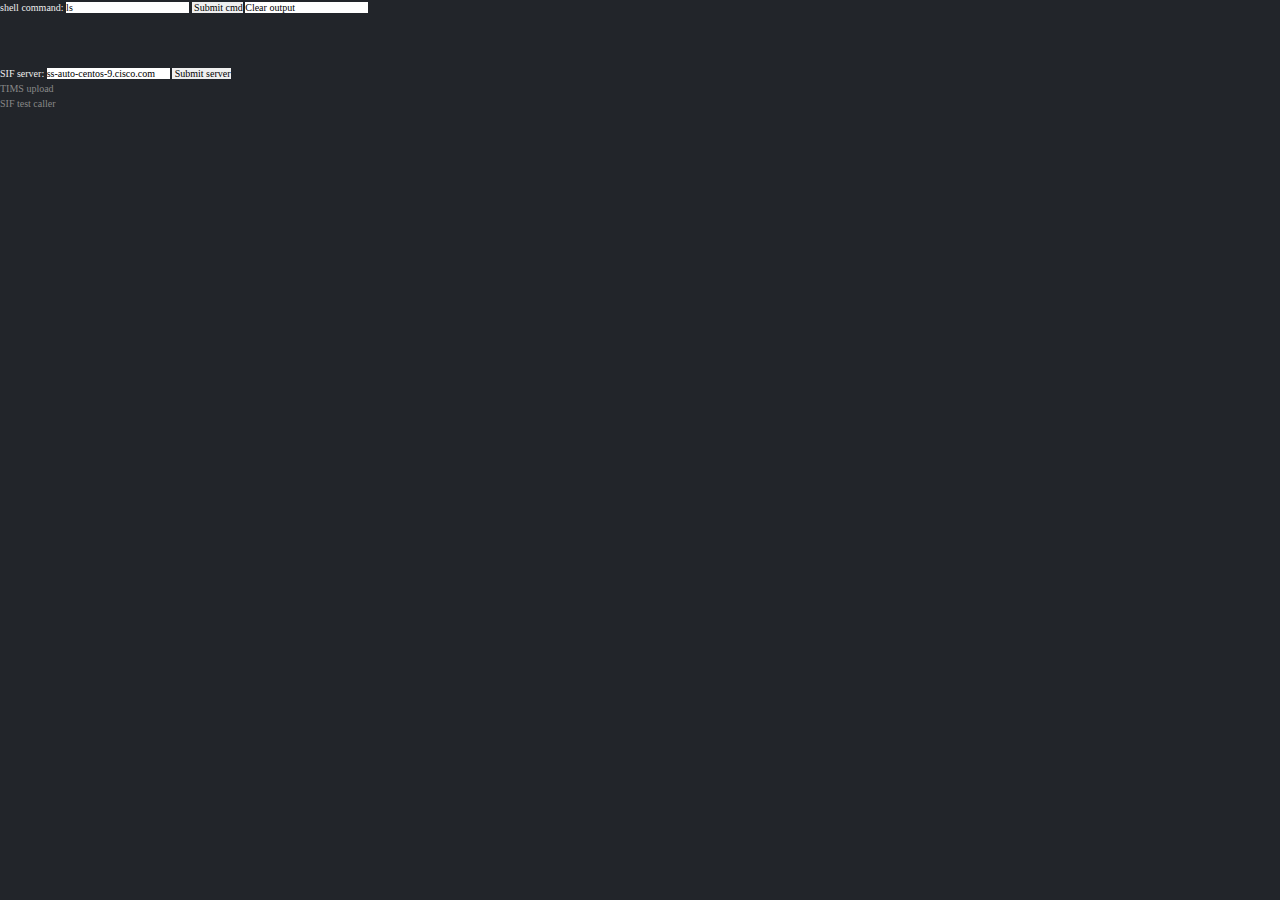
<file: node/cisco-tims/index.html>
<html>
   <head>
      <link rel="stylesheet" href="style.css" type="text/css"/>
      <script src="jquery-1.7.1.js" type="text/javascript"></script>
      <script src="client.js" type="text/javascript"></script>
      <meta http-equiv="Content-Type" content="text/html; 
      charset=UTF-8" />
   </head>
   <body>
      <form action="">
         shell command: 
         <input id="command" type="text" name="command" value="ls"></input>
         <input id="cmdButton" type="submit" value=" Submit cmd" />
         <input id="cmdClear" value="Clear output" />
      </form>
      <div id="log">
      </div>
      <form action="#">
         SIF server: 
         <input id="sifserver" type="text" name="sifserver" value="ss-auto-centos-9.cisco.com"></input>
         <input id="sifButton" type="submit" value=" Submit server" />
      </form>
      <a href="tims.html">TIMS upload</a>
      <div id="Setting">
      </div>
      <a href="caller.html">SIF test caller</a>
   </body>
</html>
</file>
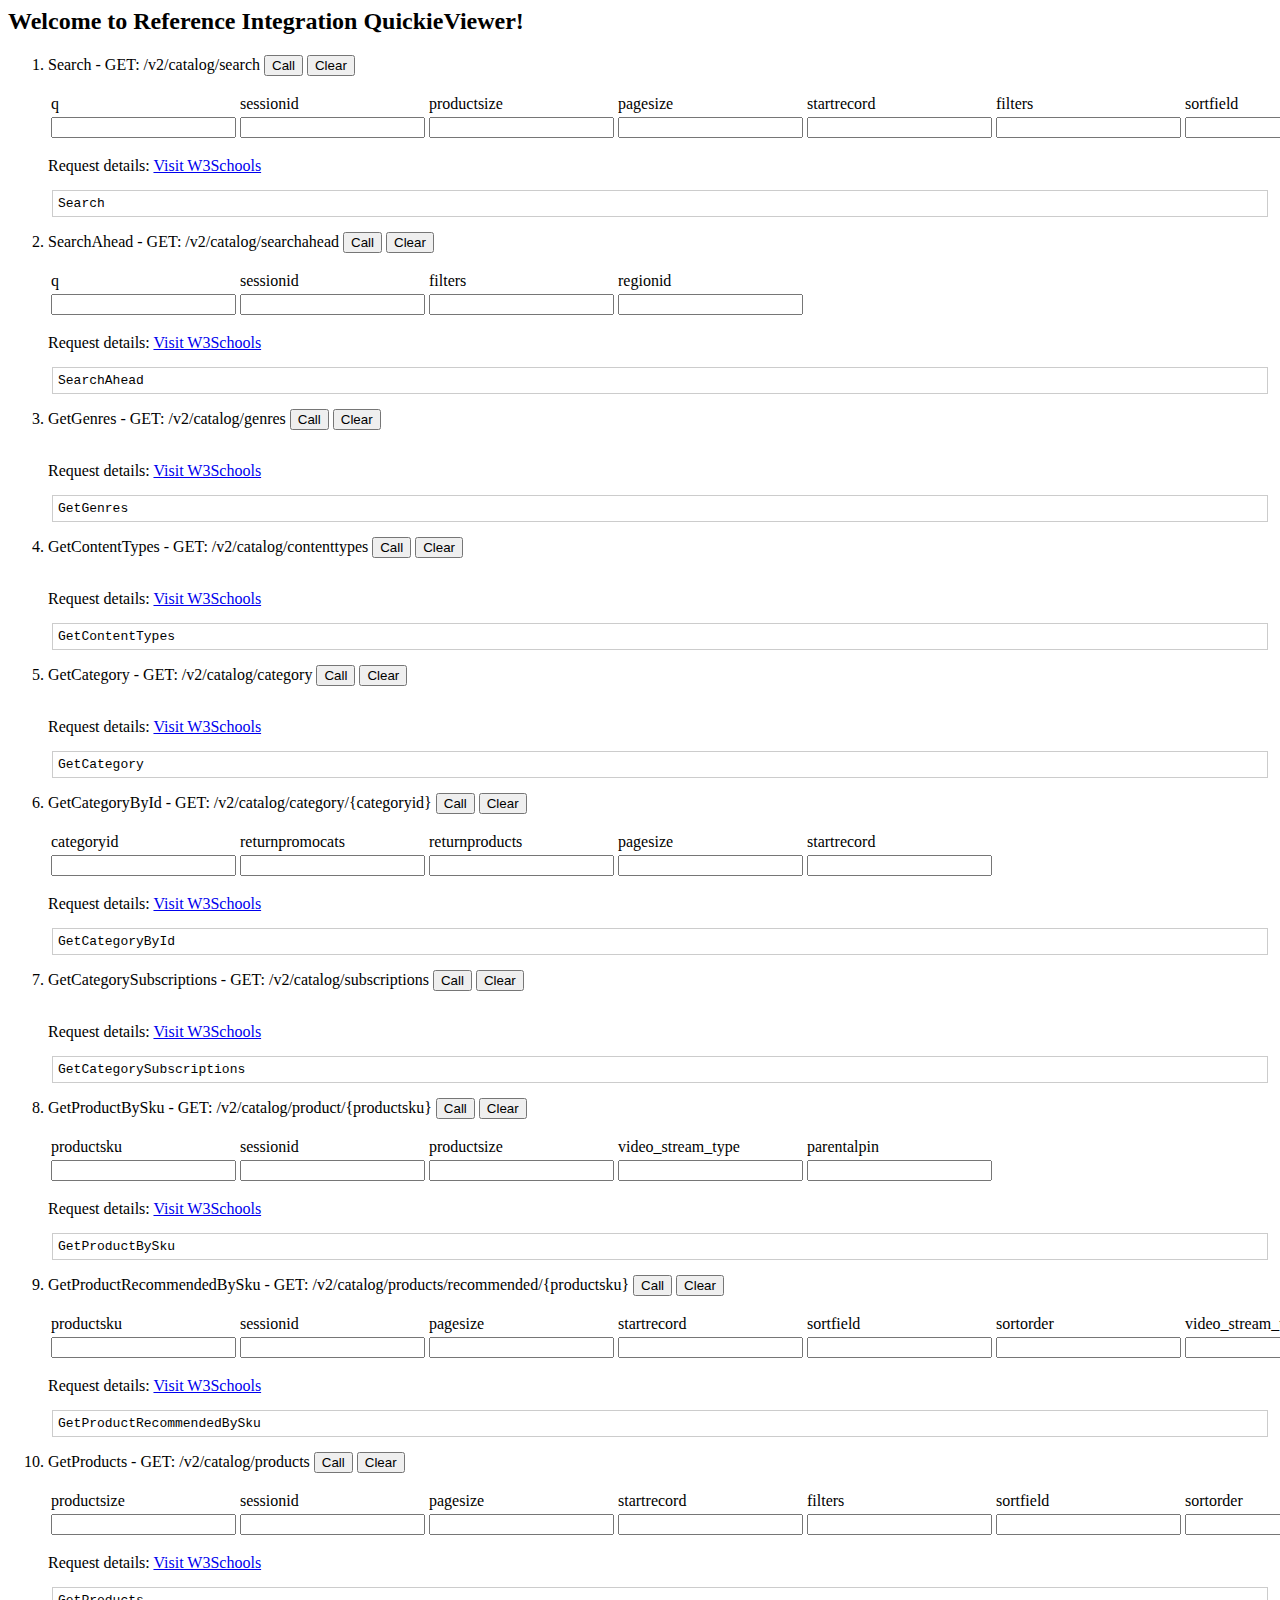
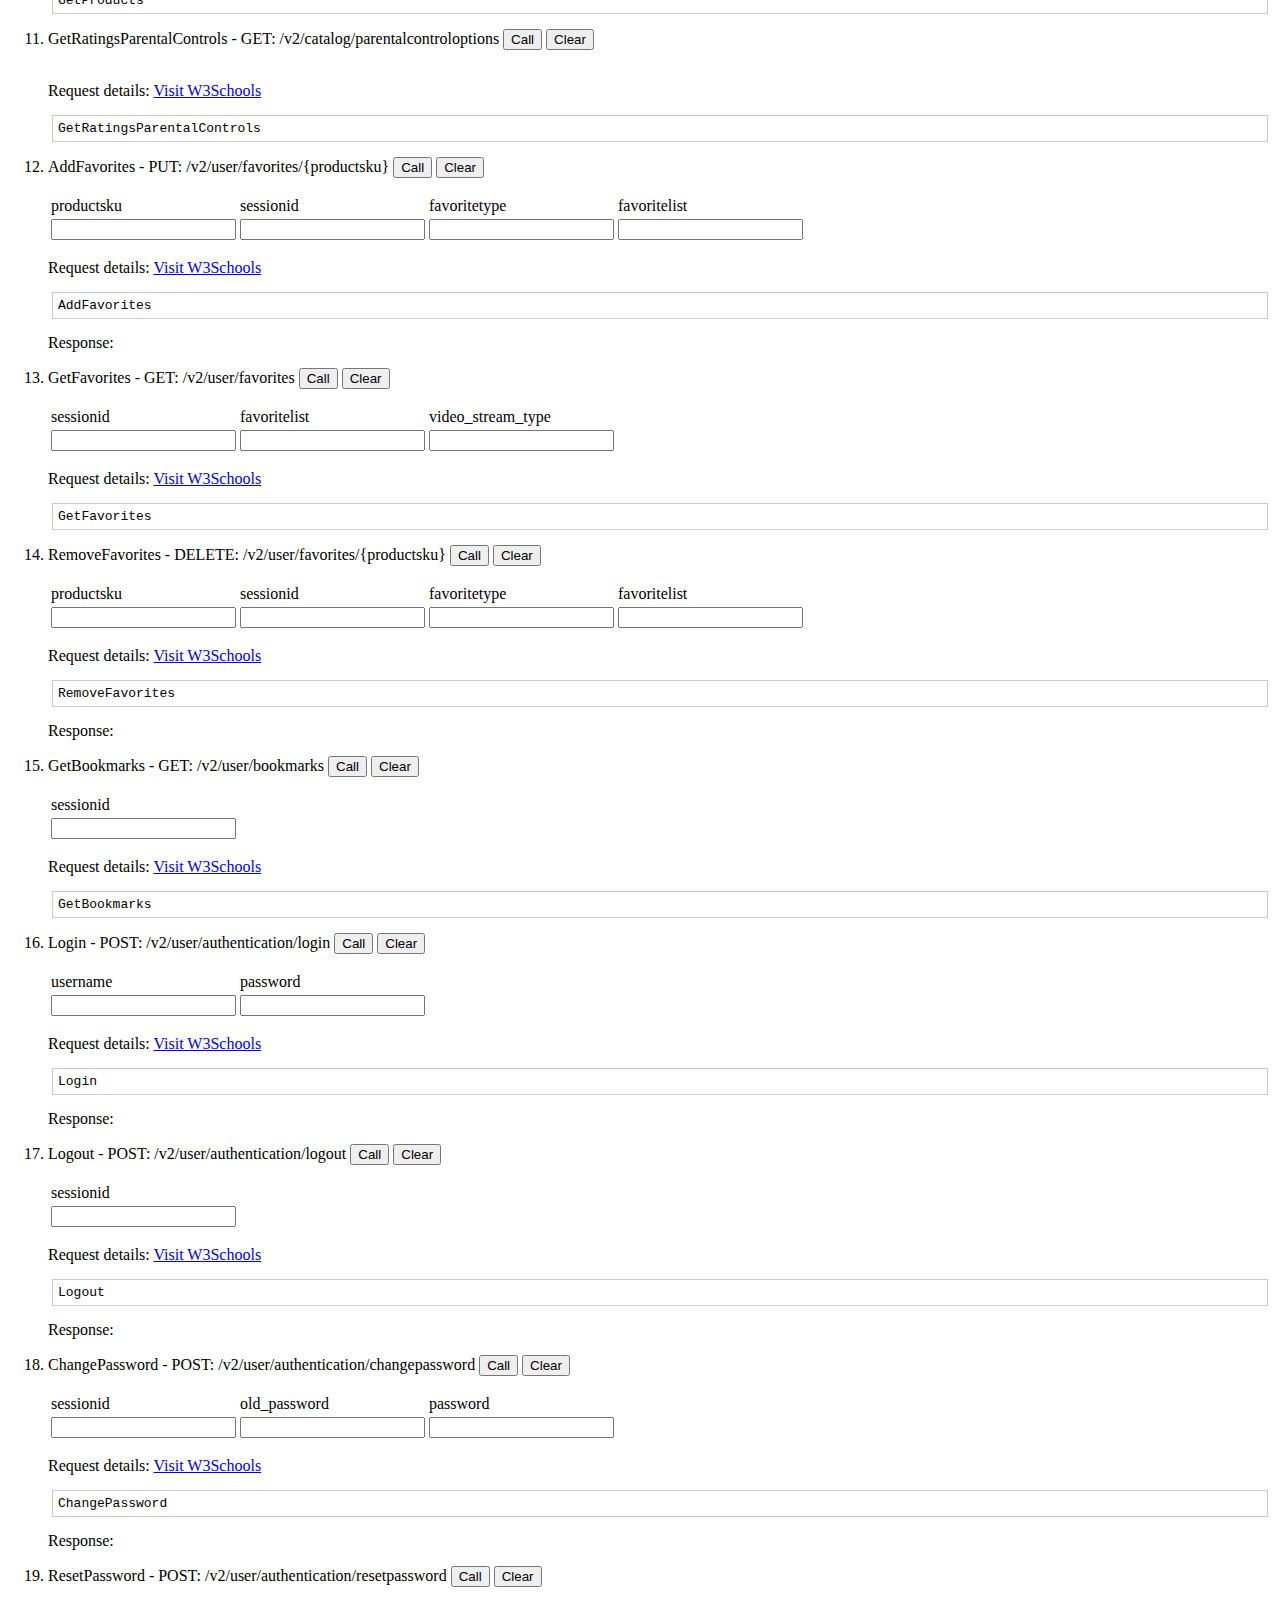
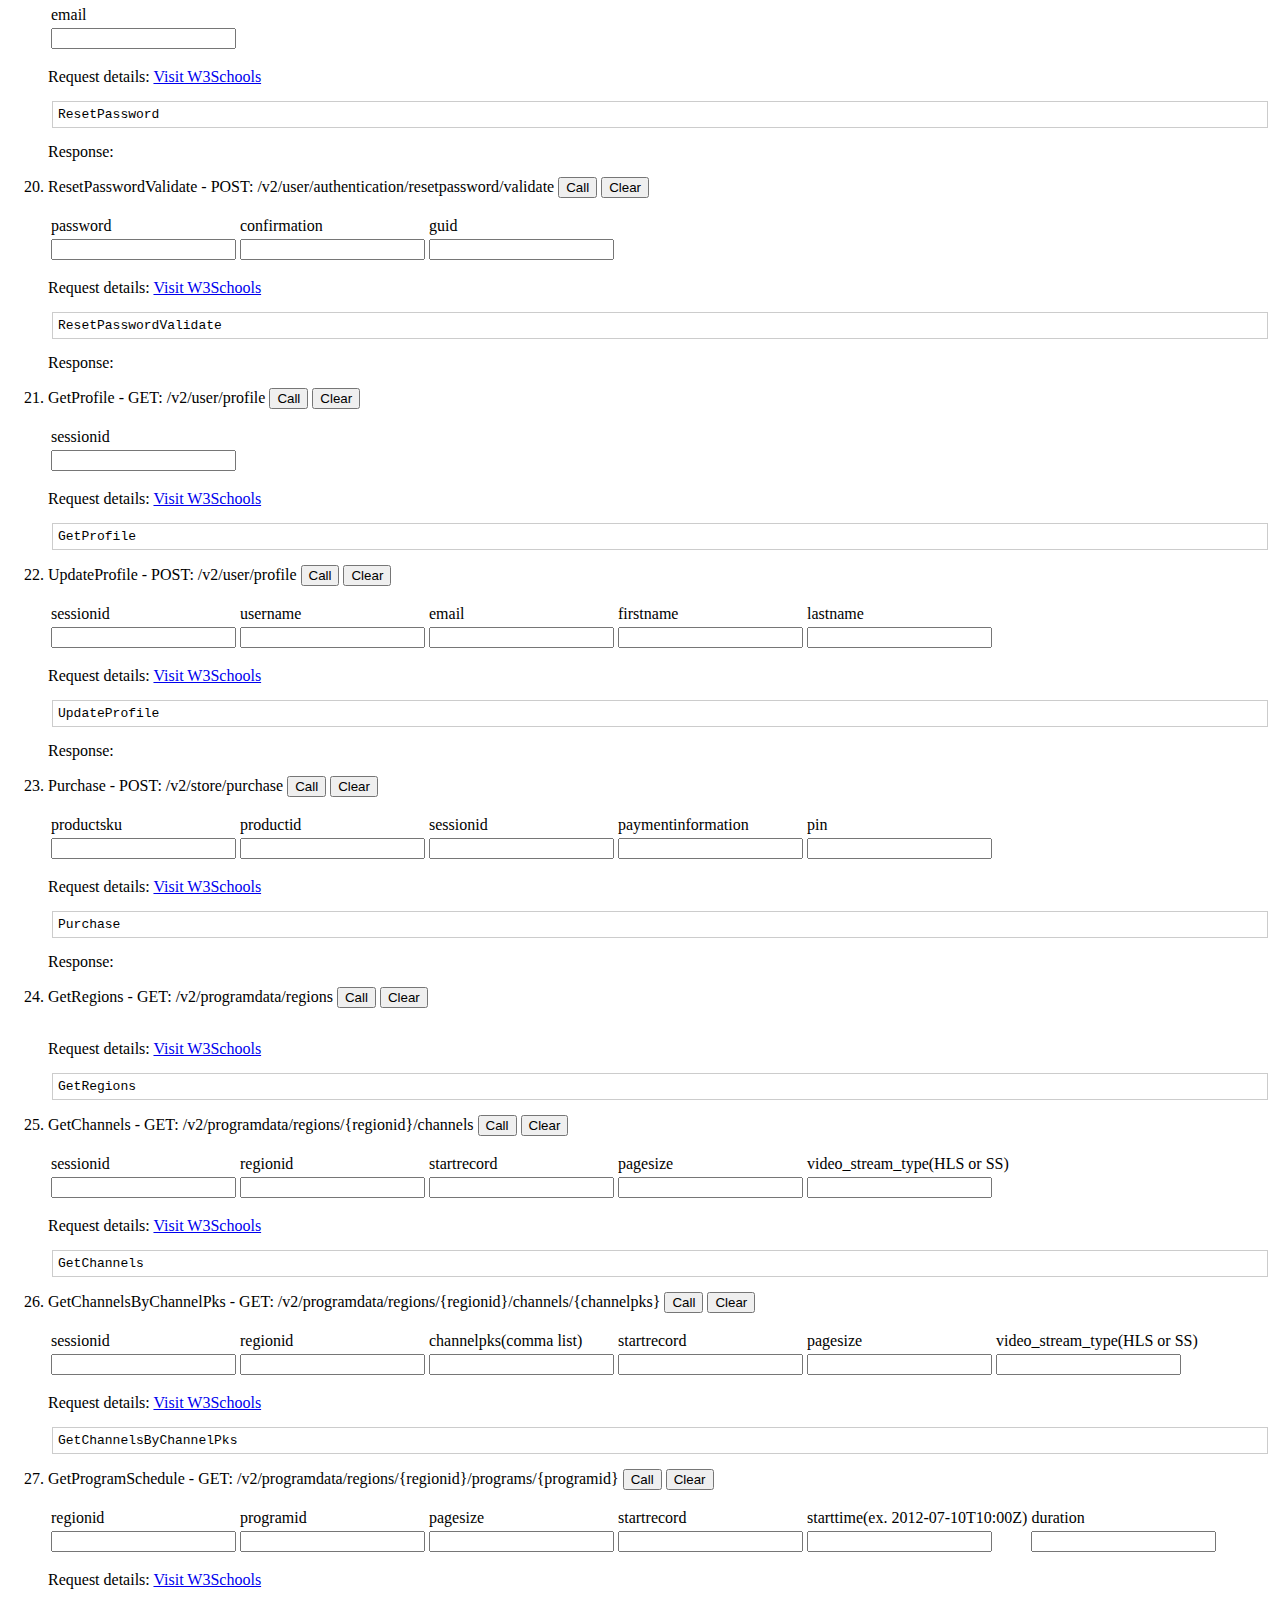
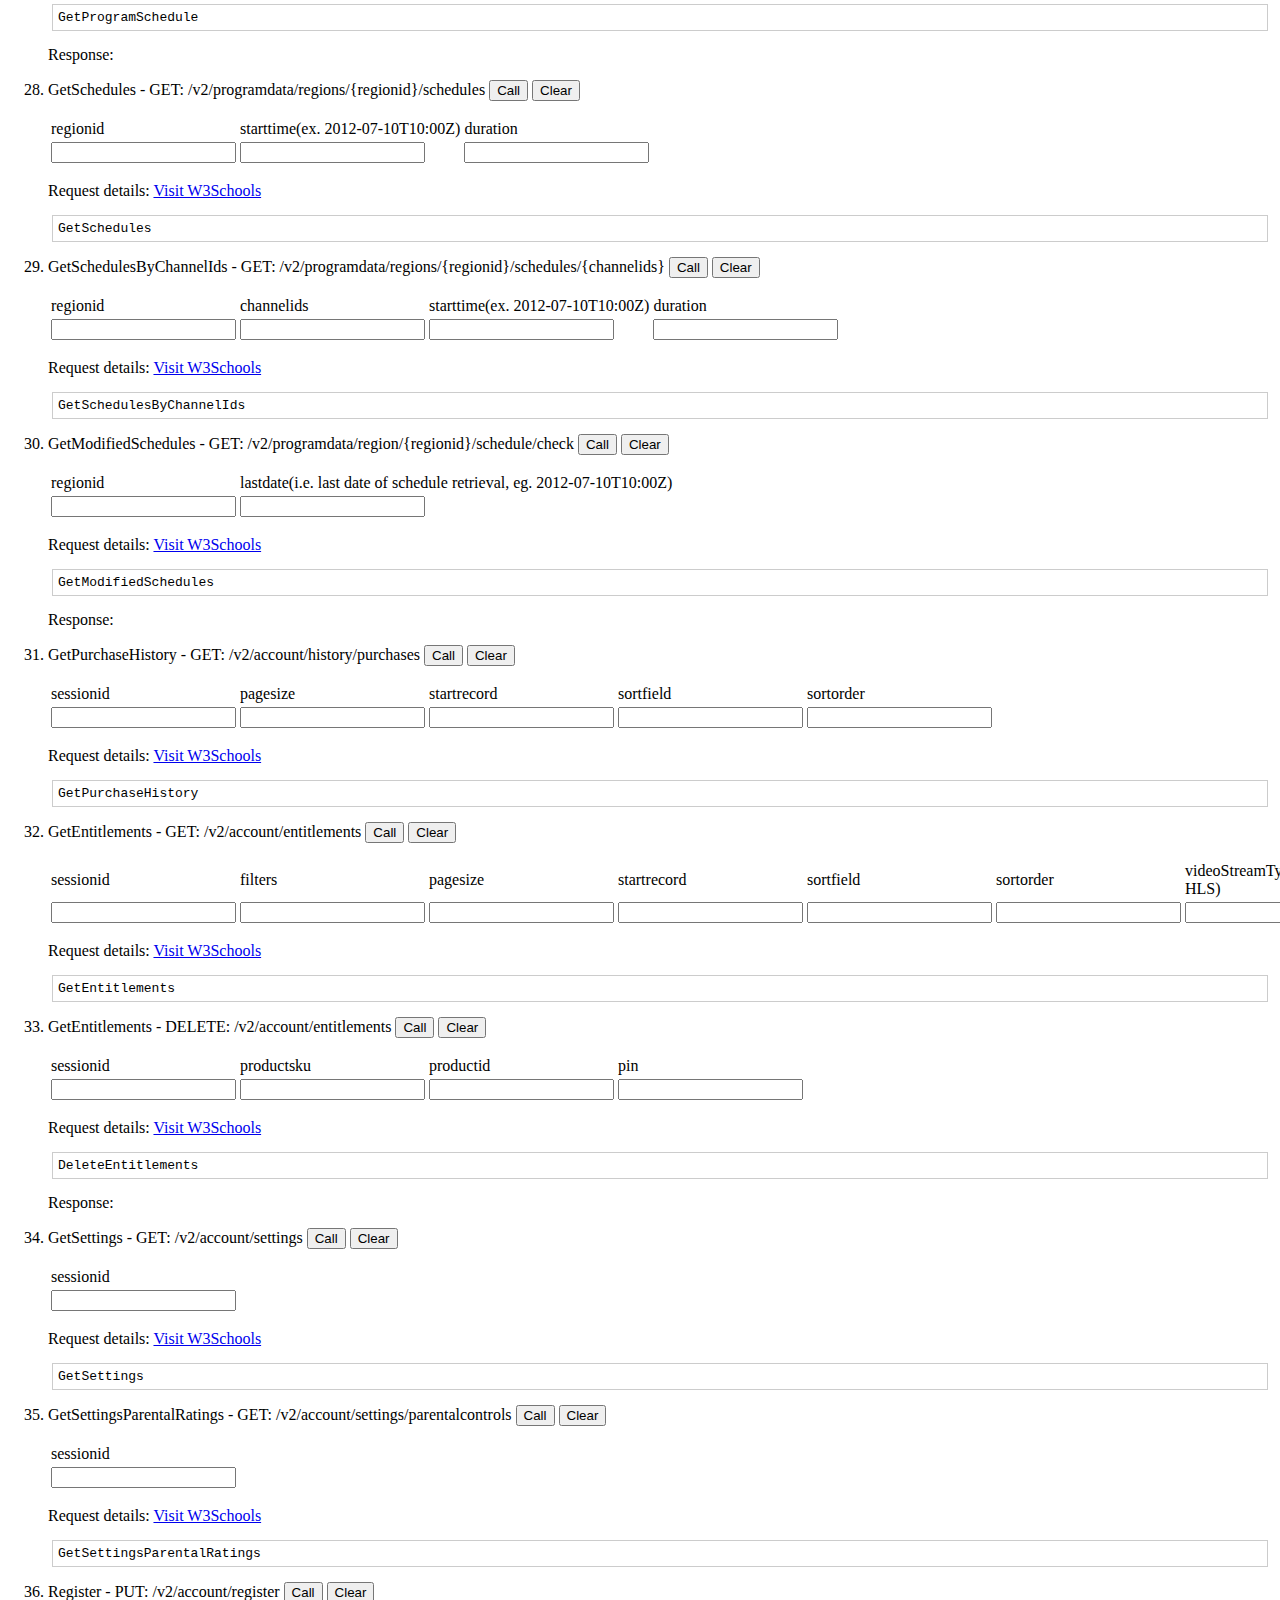
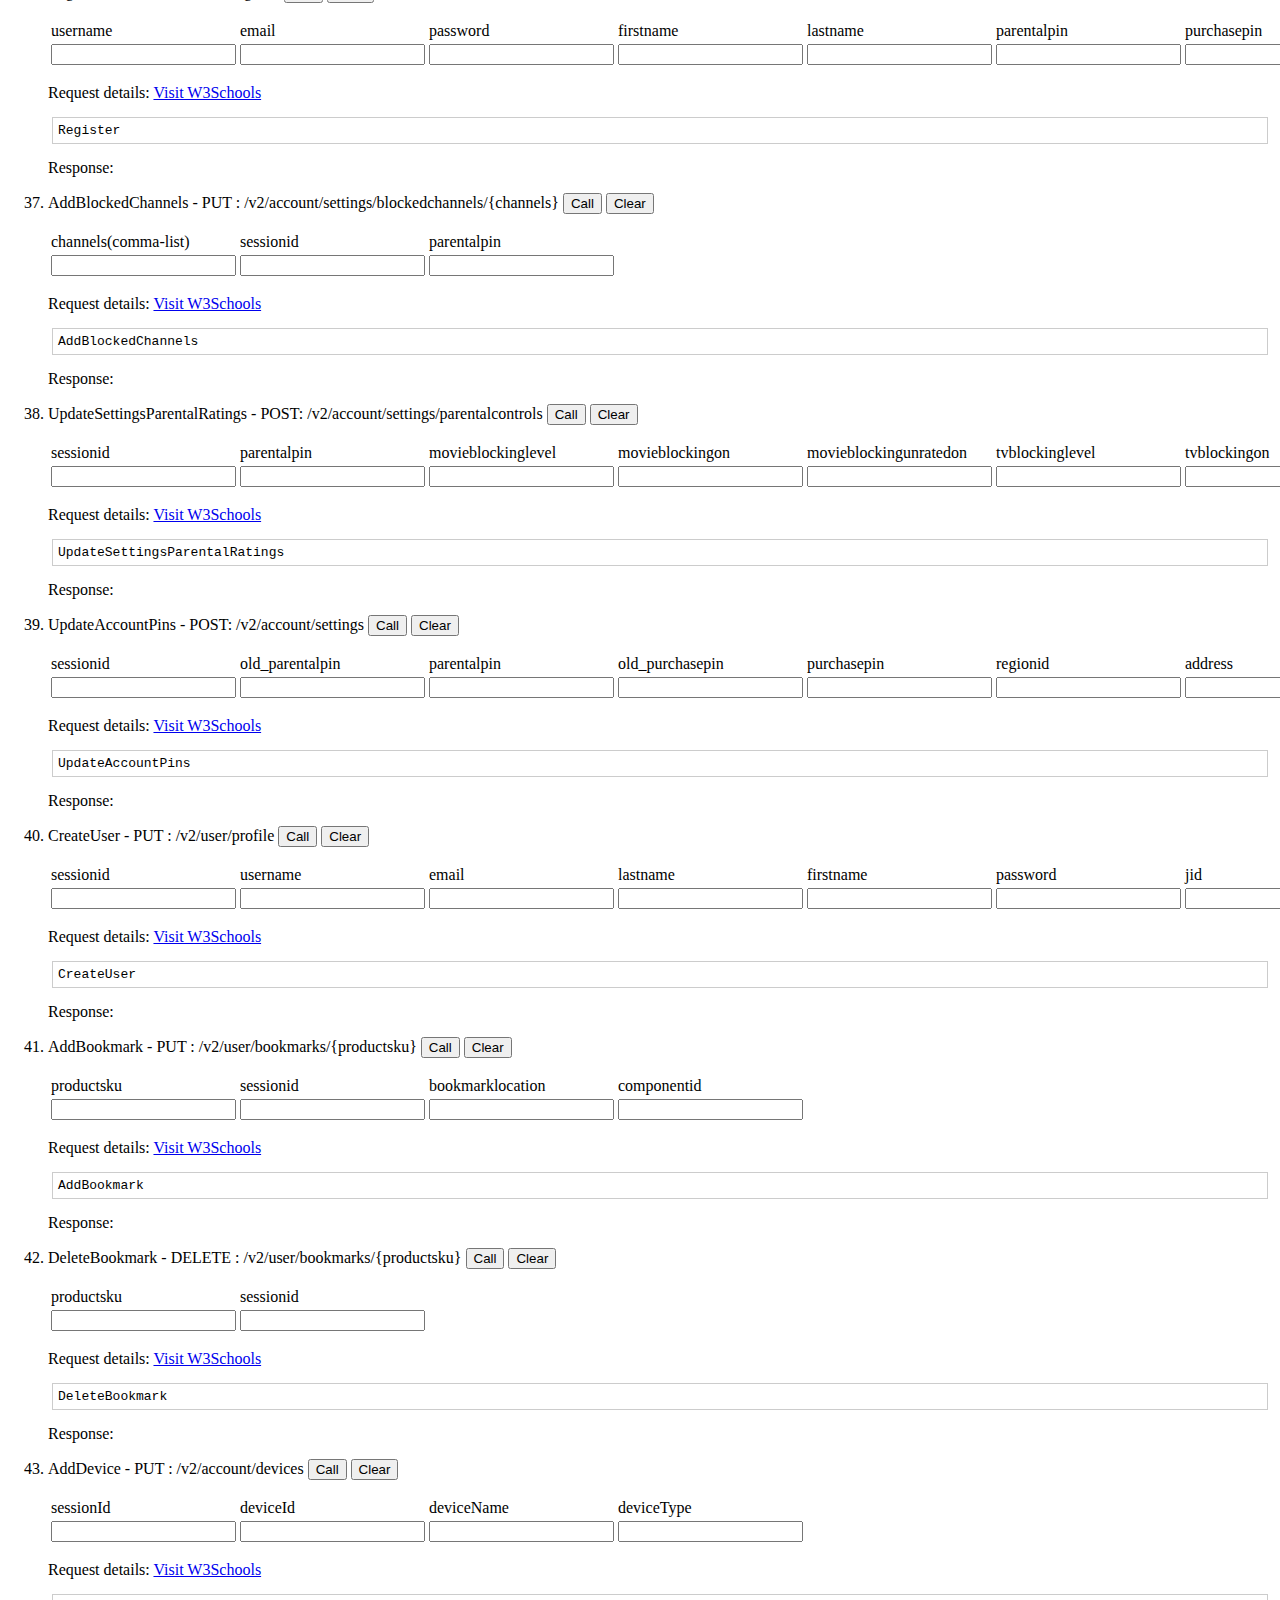
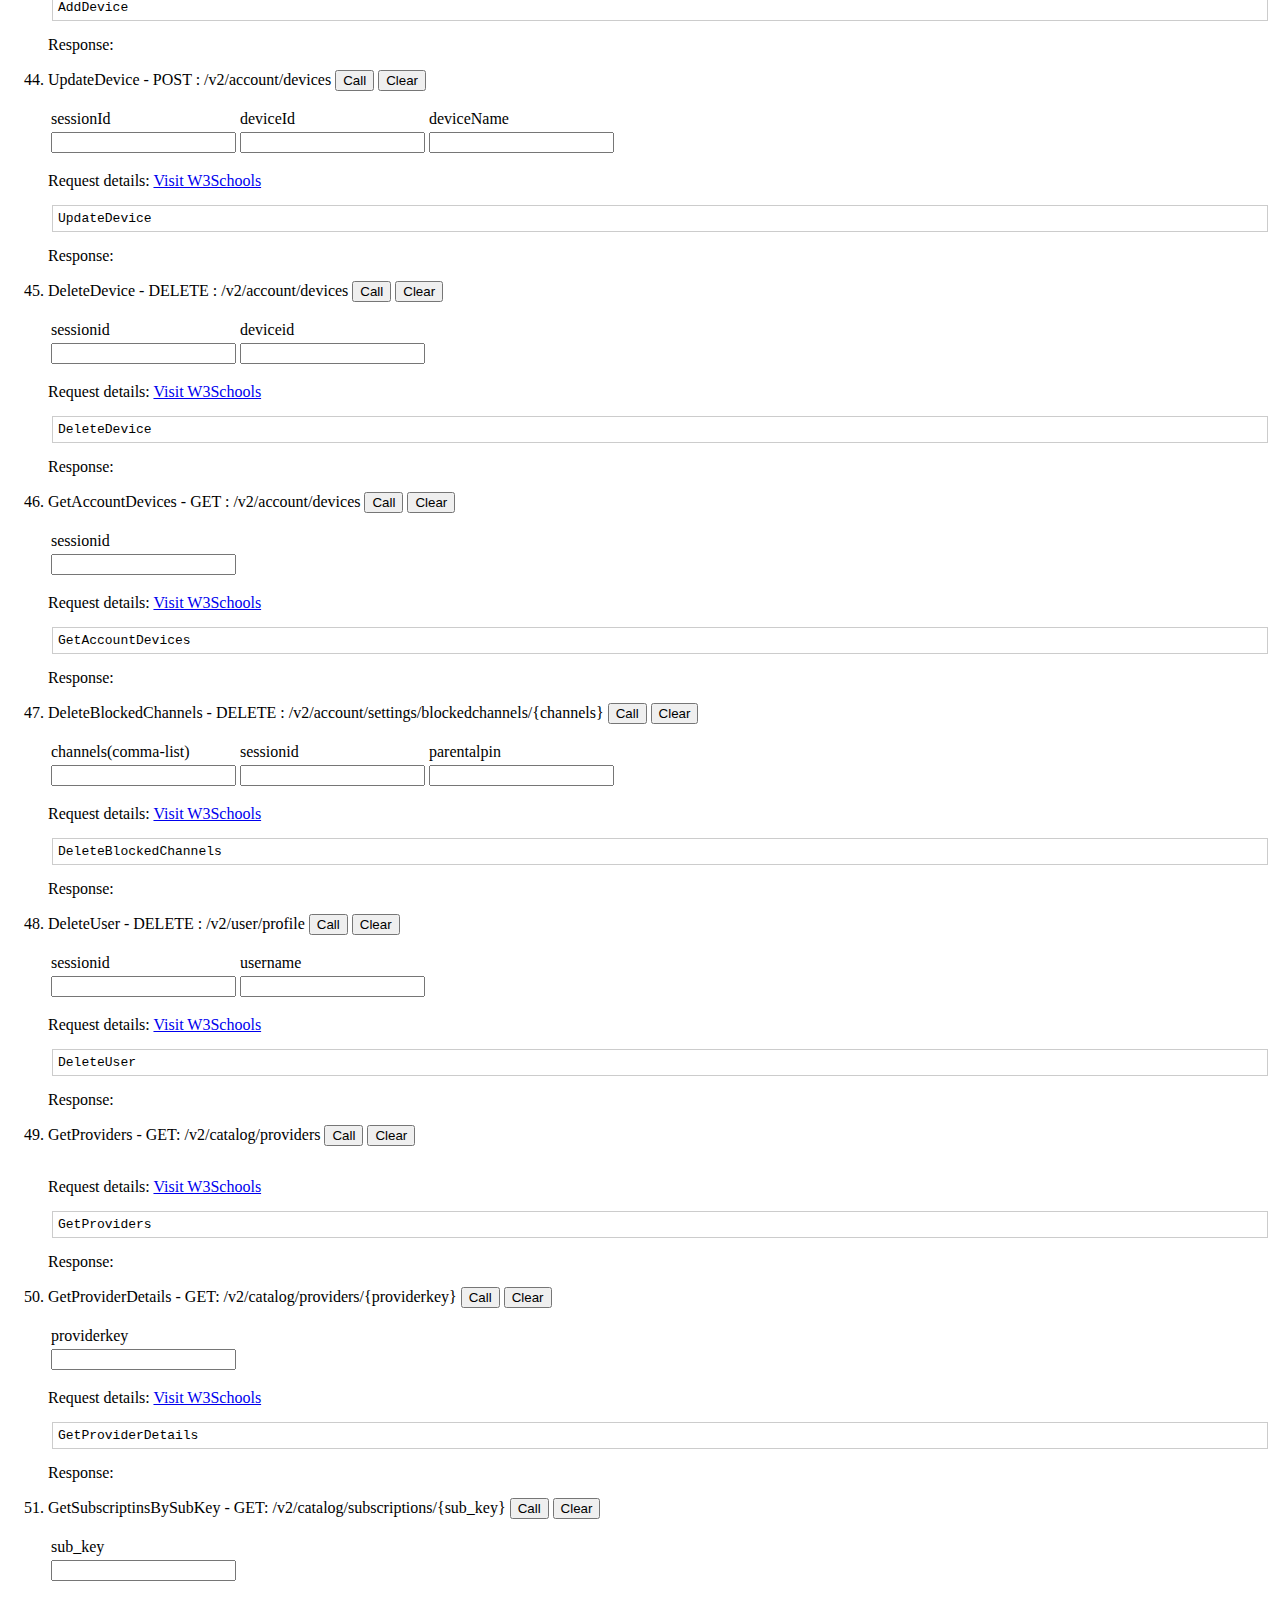
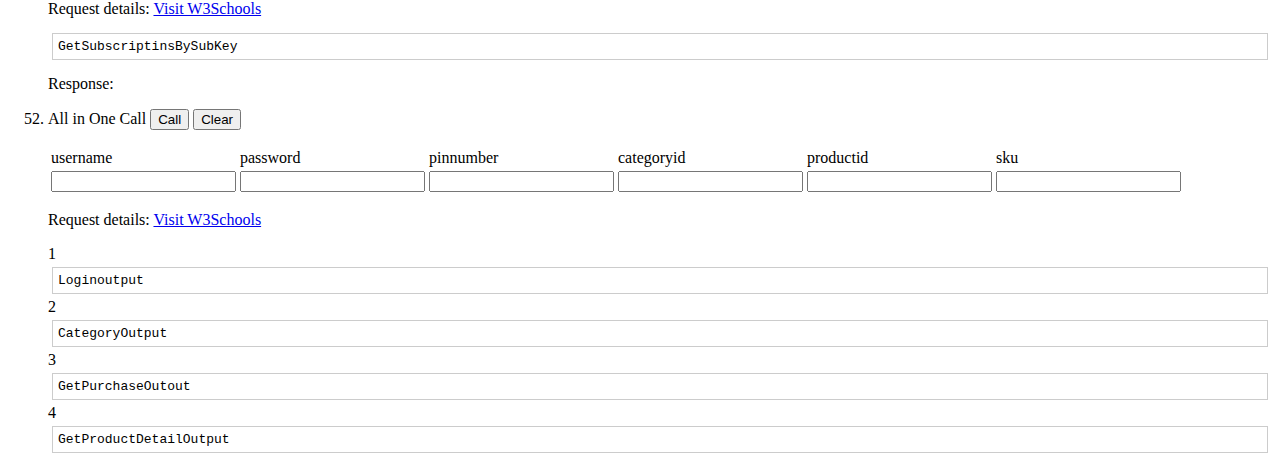
<file: node/cisco-tims/caller.html>
<html>
	<head>
	   <script src = "http://ajax.googleapis.com/ajax/libs/jquery/1.7.2/jquery.min.js"></script>
           <link href="json-pre.css" type="text/css" rel="stylesheet" />
	</head>
	
	<body>
	  <h2>Welcome to Reference Integration QuickieViewer!</h2>
	
	  <div id = "rpcStatus"></div>
	
		<div>
			<ol>
		    
        <li>
          <div class = "Search">
            <p>Search - GET: /v2/catalog/search <button class = 'call'>Call</button> <button class = 'clear'>Clear</button></p>
            <table class = "SearchForm">
              <thead>
                <tr><td>q</td><td>sessionid</td><td>productsize</td><td>pagesize</td><td>startrecord</td><td>filters</td><td>sortfield</td><td>sortorder</td><td>regionid</td><td>video_stream_type</td></tr>
              </thead>
              <tbody>
                <tr>
                  <td><input type = "text" class = "q" /></td>
                  <td><input type = "text" class = "sessionid" /></td>
                  <td><input type = "text" class = "productsize" /></td>
                  <td><input type = "text" class = "pagesize" /></td>
                  <td><input type = "text" class = "startrecord" /></td>
                  <td><input type = "text" class = "filters" /></td>                
                  <td><input type = "text" class = "sortfield" /></td>                
                  <td><input type = "text" class = "sortorder" /></td>
                  <td><input type = "text" class = "regionid" /></td>
                  <td><input type = "text" class = "video_stream_type" /></td>          
                </tr>
              </tbody>
            </table>  
            <div><p>Request details: <a class = 'rpcDetails' href="http://www.w3schools.com/">Visit W3Schools</a></p></div>          
            <div><pre><code id = "SearchViewer">Search</code></pre></div>
          </div>            
        </li>	
        
         <li>
          <div class = "SearchAhead">
            <p>SearchAhead - GET: /v2/catalog/searchahead <button class = 'call'>Call</button> <button class = 'clear'>Clear</button></p>
            <table class = "SearchAheadForm">
              <thead>
                <tr><td>q</td><td>sessionid</td><td>filters</td><td>regionid</td></tr>
              </thead>
              <tbody>
                <tr>
                  <td><input type = "text" class = "q" /></td>
                  <td><input type = "text" class = "sessionid" /></td>
                  <td><input type = "text" class = "filters" /></td>                
                  <td><input type = "text" class = "regionid" /></td>          
                </tr>
              </tbody>
            </table>  
            <div><p>Request details: <a class = 'rpcDetails' href="http://www.w3schools.com/">Visit W3Schools</a></p></div>          
            <div><pre><code id = "SearchAheadViewer">SearchAhead</code></pre></div>
          </div>            
        </li>		   	    
		    
		    <li>
          <div class = "GetAllGenre">
            <p>GetGenres - GET: /v2/catalog/genres <button class = 'call'>Call</button> <button class = 'clear'>Clear</button></p>
            <table class = "GetAllGenreForm">
              <thead>
                <tr></tr>
              </thead>
              <tbody>
                <tr></tr>
              </tbody>
            </table>  
            <div><p>Request details: <a class = 'rpcDetails' href="http://www.w3schools.com/">Visit W3Schools</a></p></div>          
            <div><pre><code id = "GetAllGenreViewer">GetGenres</code></pre></div>
          </div>            
        </li>
        
        <li>
          <div class = "GetAllVideoContentTypes">
            <p>GetContentTypes - GET: /v2/catalog/contenttypes <button class = 'call'>Call</button> <button class = 'clear'>Clear</button></p>
            <table class = "GetAllVideoContentTypesForm">
              <thead>
                <tr></tr>
              </thead>
              <tbody>
                <tr></tr>
              </tbody>
            </table>  
            <div><p>Request details: <a class = 'rpcDetails' href="http://www.w3schools.com/">Visit W3Schools</a></p></div>          
            <div><pre><code id = "GetAllVideoContentTypesViewer">GetContentTypes</code></pre></div>
          </div>            
        </li>        

        <li>
          <div class = "GetCategory">
            <p>GetCategory - GET: /v2/catalog/category <button class = 'call'>Call</button> <button class = 'clear'>Clear</button></p>
            <table class = "GetCategoryForm">
              <thead>
                <tr></tr>
              </thead>
              <tbody>
                <tr></tr>
              </tbody>
            </table>  
            <div><p>Request details: <a class = 'rpcDetails' href="http://www.w3schools.com/">Visit W3Schools</a></p></div>          
            <div><pre><code id = "GetCategoryViewer">GetCategory</code></pre></div>
          </div>            
        </li>        

		<li>
	        <div class = "GetCategoryById">
	          <p>GetCategoryById - GET: /v2/catalog/category/{categoryid} <button class = 'call'>Call</button> <button class = 'clear'>Clear</button></p>
	          <table class = "GetCategoryByIdForm">
	            <thead>
	              <tr><td>categoryid</td><td>returnpromocats</td><td>returnproducts</td><td>pagesize</td><td>startrecord</td></tr>
	            </thead>
	            <tbody>
	              <tr>
	                <td><input type = "text" class = "categoryid" /></td>
	                <td><input type = "text" class = "returnpromocats" /></td>
	                <td><input type = "text" class = "returnproducts" /></td>
	                <td><input type = "text" class = "pagesize" /></td>
	                <td><input type = "text" class = "startrecord" /></td>
	              </tr>
	            </tbody>
	          </table>
	          <div><p>Request details: <a class = 'rpcDetails' href = "http://www.w3schools.com/">Visit W3Schools</a></p></div>
	          <div><pre><code id = "GetCategoryByIdViewer">GetCategoryById</code></pre></div>
	        </div>		  
		</li>
		
		<li>
          <div class = "GetCategorySubscriptions">
            <p>GetCategorySubscriptions - GET: /v2/catalog/subscriptions <button class = 'call'>Call</button> <button class = 'clear'>Clear</button></p>
            <table class = "GetCategorySubForm">
              <thead>
                <tr></tr>
              </thead>
              <tbody>
                <tr></tr>
              </tbody>
            </table>  
            <div><p>Request details: <a class = 'rpcDetails' href="http://www.w3schools.com/">Visit W3Schools</a></p></div>          
            <div><pre><code id = "GetCategorySubViewer">GetCategorySubscriptions</code></pre></div>
          </div>            
        </li>        
	        
		<li>
	        <div class = "GetProductBySku">
	          <p>GetProductBySku - GET: /v2/catalog/product/{productsku} <button class = 'call'>Call</button> <button class = 'clear'>Clear</button></p>
	          <table class = "GetProductBySkuForm">
	            <thead>
	              <tr><td>productsku</td><td>sessionid</td><td>productsize</td><td>video_stream_type</td><td>parentalpin</td></tr>
	            </thead>
	            <tbody>
	              <tr>
	                <td><input type = "text" class = "productsku" /></td>
	                <td><input type = "text" class = "sessionid" /></td>
	                <td><input type = "text" class = "productsize" /></td>
	                <td><input type = "text" class = "video_stream_type" /></td>
	                <td><input type = "text" class = "parentalpin" /></td>
	              </tr>
	            </tbody>
	          </table>
	          <div><p>Request details: <a class = 'rpcDetails' href = "http://www.w3schools.com/">Visit W3Schools</a></p></div>
	          <div><pre><code id = "GetProductBySkuViewer">GetProductBySku</code></pre></div>
	        </div>		  
		</li>

		<li>
	        <div class = "GetProductRecommendedBySku">
	          <p>GetProductRecommendedBySku - GET: /v2/catalog/products/recommended/{productsku} <button class = 'call'>Call</button> <button class = 'clear'>Clear</button></p>
	          <table class = "GetProductRecommendedBySkuForm">
	            <thead>
	              <tr><td>productsku</td><td>sessionid</td><td>pagesize</td><td>startrecord</td><td>sortfield</td><td>sortorder</td><td>video_stream_type</td></tr>
	            </thead>
	            <tbody>
	              <tr>
	                <td><input type = "text" class = "productsku" /></td>
	                <td><input type = "text" class = "sessionid" /></td>
	                <td><input type = "text" class = "pagesize" /></td>
	                <td><input type = "text" class = "startrecord" /></td>
	                <td><input type = "text" class = "sortfield" /></td>
	                <td><input type = "text" class = "sortorder" /></td>
	                <td><input type = "text" class = "video_stream_type" /></td>
	              </tr>
	            </tbody>
	          </table>
	          <div><p>Request details: <a class = 'rpcDetails' href = "http://www.w3schools.com/">Visit W3Schools</a></p></div>
	          <div><pre><code id = "GetProductRecommendedBySkuViewer">GetProductRecommendedBySku</code></pre></div>
	        </div>		  
		</li>
			
		<li>
	        <div class = "GetProducts">
	          <p>GetProducts - GET: /v2/catalog/products <button class = 'call'>Call</button> <button class = 'clear'>Clear</button></p>
	          <table class = "GetProductsForm">
	            <thead>
	              <tr><td>productsize</td><td>sessionid</td><td>pagesize</td><td>startrecord</td><td>filters</td><td>sortfield</td><td>sortorder</td><td>video_stream_type</td></tr>
	            </thead>
	            <tbody>
	              <tr>
	                <td><input type = "text" class = "productsize" /></td>
	                <td><input type = "text" class = "sessionid" /></td>
	                <td><input type = "text" class = "pagesize" /></td>
	                <td><input type = "text" class = "startrecord" /></td>
	                <td><input type = "text" class = "filters" /></td>
	                <td><input type = "text" class = "sortfield" /></td>
	                <td><input type = "text" class = "sortorder" /></td>
	                <td><input type = "text" class = "video_stream_type" /></td>
	              </tr>
	            </tbody>
	          </table>
	          <div><p>Request details: <a class = 'rpcDetails' href = "http://www.w3schools.com/">Visit W3Schools</a></p></div>
	          <div><pre><code id = "GetProductsViewer">GetProducts</code></pre></div>
	        </div>		  
		</li>
							  
		<li>
          <div class = "GetRatingsParentalControls">
            <p>GetRatingsParentalControls - GET: /v2/catalog/parentalcontroloptions <button class = 'call'>Call</button> <button class = 'clear'>Clear</button></p>
            <table class = "GetRatingsParentalControlsForm">
              <thead>
                <tr></tr>
              </thead>
              <tbody>
                <tr></tr>
              </tbody>
            </table>  
            <div><p>Request details: <a class = 'rpcDetails' href="http://www.w3schools.com/">Visit W3Schools</a></p></div>          
            <div><pre><code id = "GetRatingsParentalControlsViewer">GetRatingsParentalControls</code></pre></div>
          </div>            
        </li>        
			  
        <li>
          <div class = "AddFavorites">
            <p>AddFavorites - PUT: /v2/user/favorites/{productsku} <button class = 'call'>Call</button> <button class = 'clear'>Clear</button></p>
            <table class = "AddFavoritesForm">
              <thead>
                <tr><td>productsku</td><td>sessionid</td><td>favoritetype</td><td>favoritelist</td></tr>
              </thead>
              <tbody>
                <tr>
                  <td><input type = "text" class = "productsku"/></td> 
                  <td><input type = "text" class = "sessionid"/></td> 
                  <td><input type = "text" class = "favoritetype"/></td> 
                  <td><input type = "text" class = "favoritelist"/></td>
                </tr>
              </tbody>
            </table>  
            <div><p>Request details: <a class = 'rpcDetails' href="http://www.w3schools.com/">Visit W3Schools</a></p></div>          
            <div><pre><code id = "AddFavoritesViewer">AddFavorites</code></pre></div>
            <div><p>Response: <a class = 'responseDetails'></a></p></div>   
          </div>            
        </li>			  
        
        <li>
          <div class = "GetFavorites">
            <p>GetFavorites - GET: /v2/user/favorites <button class = 'call'>Call</button> <button class = 'clear'>Clear</button></p>
            <table class = "GetFavoritesForm">
              <thead>
                <tr><td>sessionid</td><td>favoritelist</td><td>video_stream_type</td></tr>
              </thead>
              <tbody>
                <tr>
                  <td><input type = "text" class = "sessionid"/></td>
                  <td><input type = "text" class = "favoritelist"/></td>
                  <td><input type = "text" class = "video_stream_type" /></td> 
                </tr>
              </tbody>
            </table>  
            <div><p>Request details: <a class = 'rpcDetails' href="http://www.w3schools.com/">Visit W3Schools</a></p></div>          
            <div><pre><code id = "GetFavoritesViewer">GetFavorites</code></pre></div>
          </div>            
        </li>               
        
        <li>
          <div class = "RemoveFavorites">
            <p>RemoveFavorites - DELETE: /v2/user/favorites/{productsku} <button class = 'call'>Call</button> <button class = 'clear'>Clear</button></p>
            <table class = "RemoveFavoritesForm">
              <thead>
                <tr><td>productsku</td><td>sessionid</td><td>favoritetype</td><td>favoritelist</td></tr>
              </thead>
              <tbody>
                <tr>
                  <td><input type = "text" class = "productsku"/></td> 
                  <td><input type = "text" class = "sessionid"/></td> 
                  <td><input type = "text" class = "favoritetype"/></td>
                  <td><input type = "text" class = "favoritelist"/></td>
                </tr>
              </tbody>
            </table>  
            <div><p>Request details: <a class = 'rpcDetails' href="http://www.w3schools.com/">Visit W3Schools</a></p></div>          
            <div><pre><code id = "RemoveFavoritesViewer">RemoveFavorites</code></pre></div>
            <div><p>Response: <a class = 'responseDetails'></a></p></div>
          </div>            
        </li>  
        <li>
          <div class = "GetBookmarks">
            <p>GetBookmarks - GET: /v2/user/bookmarks <button class = 'call'>Call</button> <button class = 'clear'>Clear</button></p>
            <table class = "GetBookmarksForm">
              <thead>
                <tr><td>sessionid</td></tr>
              </thead>
              <tbody>
                <tr>
                  <td><input type = "text" class = "sessionid"/></td> 
                </tr>
              </tbody>
            </table>  
            <div><p>Request details: <a class = 'rpcDetails' href="http://www.w3schools.com/">Visit W3Schools</a></p></div>          
            <div><pre><code id = "GetBookmarksViewer">GetBookmarks</code></pre></div>
          </div>            
        </li>

        <li>
          <div class = "Login">
            <p>Login - POST: /v2/user/authentication/login <button class = 'call'>Call</button> <button class = 'clear'>Clear</button></p>
            <table class = "LoginForm">
              <thead>
                <tr><td>username</td><td>password</td></tr>
              </thead>
              <tbody>
                <tr>
                  <td><input type = "text" class = "username"/></td> 
                  <td><input type = "text" class = "password"/></td> 
                </tr>
              </tbody>
            </table>  
            <div><p>Request details: <a class = 'rpcDetails' href="http://www.w3schools.com/">Visit W3Schools</a></p></div>          
            <div><pre><code id = "LoginViewer">Login</code></pre></div>
            <div><p>Response: <a class = 'responseDetails'></a></p></div>
          </div>            
        </li>  

        <li>
          <div class = "Logout">
            <p>Logout - POST: /v2/user/authentication/logout <button class = 'call'>Call</button> <button class = 'clear'>Clear</button></p>
            <table class = "LogoutForm">
              <thead>
                <tr><td>sessionid</td></tr>
              </thead>
              <tbody>
                <tr>
                  <td><input type = "text" class = "sessionid"/></td> 
                </tr>
              </tbody>
            </table>  
            <div><p>Request details: <a class = 'rpcDetails' href="http://www.w3schools.com/">Visit W3Schools</a></p></div>          
            <div><pre><code id = "LogoutViewer">Logout</code></pre></div>
            <div><p>Response: <a class = 'responseDetails'></a></p></div>
          </div>            
        </li>  

        <li>
          <div class = "ChangePassword">
            <p>ChangePassword - POST: /v2/user/authentication/changepassword <button class = 'call'>Call</button> <button class = 'clear'>Clear</button></p>
            <table class = "ChangePasswordForm">
              <thead>
                <tr><td>sessionid</td><td>old_password</td><td>password</td></tr>
              </thead>
              <tbody>
                <tr>
                  <td><input type = "text" class = "sessionid"/></td>
                  <td><input type = "text" class = "old_password"/></td>
                  <td><input type = "text" class = "password"/></td> 
                </tr>
              </tbody>
            </table>  
            <div><p>Request details: <a class = 'rpcDetails' href="http://www.w3schools.com/">Visit W3Schools</a></p></div>          
            <div><pre><code id = "ChangePasswordViewer">ChangePassword</code></pre></div>
            <div><p>Response: <a class = 'responseDetails'></a></p></div>
          </div>            
        </li>  

        <li>
          <div class = "ResetPassword">
            <p>ResetPassword - POST: /v2/user/authentication/resetpassword <button class = 'call'>Call</button> <button class = 'clear'>Clear</button></p>
            <table class = "ResetPasswordForm">
              <thead>
                <tr><td>email</td></tr>
              </thead>
              <tbody>
                <tr>
                  <td><input type = "text" class = "email"/></td>
                </tr>
              </tbody>
            </table>  
            <div><p>Request details: <a class = 'rpcDetails' href="http://www.w3schools.com/">Visit W3Schools</a></p></div>          
            <div><pre><code id = "ResetPasswordViewer">ResetPassword</code></pre></div>
            <div><p>Response: <a class = 'responseDetails'></a></p></div>
          </div>            
        </li>  
       
        <li>
          <div class = "ResetPasswordValidate">
            <p>ResetPasswordValidate - POST: /v2/user/authentication/resetpassword/validate <button class = 'call'>Call</button> <button class = 'clear'>Clear</button></p>
            <table class = "ResetPasswordValidateForm">
              <thead>
                <tr><td>password</td><td>confirmation</td><td>guid</td></tr>
              </thead>
              <tbody>
                <tr>
                  <td><input type = "text" class = "password"/></td>
                  <td><input type = "text" class = "confirmation"/></td>
                  <td><input type = "text" class = "guid"/></td>
                </tr>
              </tbody>
            </table>  
            <div><p>Request details: <a class = 'rpcDetails' href="http://www.w3schools.com/">Visit W3Schools</a></p></div>          
            <div><pre><code id = "ResetPasswordValidateViewer">ResetPasswordValidate</code></pre></div>
            <div><p>Response: <a class = 'responseDetails'></a></p></div>
          </div>            
        </li>  
        
        <li>
          <div class = "GetProfile">
            <p>GetProfile - GET: /v2/user/profile <button class = 'call'>Call</button> <button class = 'clear'>Clear</button></p>
            <table class = "GetProfileForm">
              <thead>
                <tr><td>sessionid</td></tr>
              </thead>
              <tbody>
                <tr>
                  <td><input type = "text" class = "sessionid"/></td> 
                </tr>
              </tbody>
            </table>  
            <div><p>Request details: <a class = 'rpcDetails' href="http://www.w3schools.com/">Visit W3Schools</a></p></div>          
            <div><pre><code id = "GetProfileViewer">GetProfile</code></pre></div>
          </div>            
        </li>  
   
        <li>
          <div class = "UpdateProfile">
            <p>UpdateProfile - POST: /v2/user/profile <button class = 'call'>Call</button> <button class = 'clear'>Clear</button></p>
            <table class = "UpdateProfileForm">
              <thead>
                <tr><td>sessionid</td><td>username</td><td>email</td><td>firstname</td><td>lastname</td></tr>
              </thead>
              <tbody>
                <tr>
                  <td><input type = "text" class = "sessionid"/></td>
                  <td><input type = "text" class = "username"/></td>
                  <td><input type = "text" class = "email"/></td>
                  <td><input type = "text" class = "firstname"/></td>
                  <td><input type = "text" class = "lastname"/></td>
                </tr>
              </tbody>
            </table>
            <div><p>Request details: <a class = 'rpcDetails' href="http://www.w3schools.com/">Visit W3Schools</a></p></div>
            <div><pre><code id = "UpdateProfileViewer">UpdateProfile</code></pre></div>
            <div><p>Response: <a class = 'responseDetails'></a></p></div>
          </div>
        </li>

        
        <li>
          <div class = "Purchase">
            <p>Purchase - POST: /v2/store/purchase <button class = 'call'>Call</button> <button class = 'clear'>Clear</button></p>
            <table class = "PurchaseForm">
              <thead>
                <tr><td>productsku</td><td>productid</td><td>sessionid</td><td>paymentinformation</td><td>pin</td></tr>
              </thead>
              <tbody>
                <tr>
                  <td><input type = "text" class = "productsku"/></td> 
                  <td><input type = "text" class = "productid"/></td>
                  <td><input type = "text" class = "sessionid"/></td> 
                  <td><input type = "text" class = "paymentinformation"/></td> 
                  <td><input type = "text" class = "pin"/></td> 
                </tr>
              </tbody>
            </table>  
            <div><p>Request details: <a class = 'rpcDetails' href="http://www.w3schools.com/">Visit W3Schools</a></p></div>          
            <div><pre><code id = "PurchaseViewer">Purchase</code></pre></div>
            <div><p>Response: <a class = 'responseDetails'></a></p></div>
          </div>            
        </li>            
        
        <li>
          <div class = "GetRegions">
            <p>GetRegions - GET: /v2/programdata/regions <button class = 'call'>Call</button> <button class = 'clear'>Clear</button></p>
            <table class = "GetRegionsForm">
              <thead>
                <tr></tr>
              </thead>
              <tbody>
                <tr>
                </tr>
              </tbody>
            </table>  
            <div><p>Request details: <a class = 'rpcDetails' href="http://www.w3schools.com/">Visit W3Schools</a></p></div>          
            <div><pre><code id = "GetRegionsViewer">GetRegions</code></pre></div>
          </div>            
        </li>
        
        <li>
          <div class = "GetChannels">
            <p>GetChannels - GET: /v2/programdata/regions/{regionid}/channels <button class = 'call'>Call</button> <button class = 'clear'>Clear</button></p>
            <table class = "GetChannelsForm">
              <thead>
                <tr><td>sessionid</td><td>regionid</td><td>startrecord</td><td>pagesize</td><td>video_stream_type(HLS or SS)</td></tr>
              </thead>
              <tbody>
                <tr>
                  <td><input type = "text" class = "sessionId"/></td>
                  <td><input type = "text" class = "regionId"/></td>
                  <td><input type = "text" class = "startrecord"/></td> 
                  <td><input type = "text" class = "pagesize"/></td> 
                  <td><input type = "text" class = "video_stream_type"/></td> 
                </tr>
              </tbody>
            </table>  
            <div><p>Request details: <a class = 'rpcDetails' href="http://www.w3schools.com/">Visit W3Schools</a></p></div>          
            <div><pre><code id = 'GetChannelsViewer'>GetChannels</code></pre></div>
          </div>            
        </li> 
        
        <li>
          <div class = "GetChannelsByChannelPks">
            <p>GetChannelsByChannelPks - GET: /v2/programdata/regions/{regionid}/channels/{channelpks} <button class = 'call'>Call</button> <button class = 'clear'>Clear</button></p>
            <table class = "GetChannelsByChannelPksForm">
              <thead>
                <tr><td>sessionid</td><td>regionid</td><td>channelpks(comma list)</td><td>startrecord</td><td>pagesize</td><td>video_stream_type(HLS or SS)</td></tr>
              </thead>
              <tbody>
                <tr>
                  <td><input type = "text" class = "sessionId"/></td>
                  <td><input type = "text" class = "regionId"/></td>
                  <td><input type = "text" class = "channelpks"/></td>
                  <td><input type = "text" class = "startrecord"/></td> 
                  <td><input type = "text" class = "pagesize"/></td> 
                  <td><input type = "text" class = "video_stream_type"/></td>
                </tr>
              </tbody>
            </table>  
            <div><p>Request details: <a class = 'rpcDetails' href="http://www.w3schools.com/">Visit W3Schools</a></p></div>          
            <div><pre><code id = 'GetChannelsByChannelPksViewer'>GetChannelsByChannelPks</code></pre></div>
          </div>            
        </li> 
        
        <li>
          <div class = "GetProgramSchedule">
            <p>GetProgramSchedule - GET: /v2/programdata/regions/{regionid}/programs/{programid} <button class = 'call'>Call</button> <button class = 'clear'>Clear</button></p>
            <table class = "GetProgramScheduleForm">
              <thead>
                <tr><td>regionid</td><td>programid</td><td>pagesize</td><td>startrecord</td><td>starttime(ex. 2012-07-10T10:00Z)</td><td>duration</td></tr>
              </thead>
              <tbody>
                <tr>
                  <td><input type = "text" class = "regionid"/></td>
                  <td><input type = "text" class = "programid"/></td> 
                  <td><input type = "text" class = "pagesize"/></td> 
                  <td><input type = "text" class = "startrecord"/></td> 
                  <td><input type = "text" class = "starttime"/></td> 
                  <td><input type = "text" class = "duration"/></td>
                </tr>
              </tbody>
            </table>  
            <div><p>Request details: <a class = 'rpcDetails' href="http://www.w3schools.com/">Visit W3Schools</a></p></div>          
            <div><pre><code id = 'GetProgramScheduleViewer'>GetProgramSchedule</code></pre></div>
            <div><p>Response: <a class = 'responseDetails'></a></p></div>
          </div>            
        </li> 
        
        <li>
          <div class = "GetSchedules">
            <p>GetSchedules - GET: /v2/programdata/regions/{regionid}/schedules <button class = 'call'>Call</button> <button class = 'clear'>Clear</button></p>
            <table class = "GetSchedulesForm">
              <thead>
                <tr><td>regionid</td><td>starttime(ex. 2012-07-10T10:00Z)</td><td>duration</td></tr>
              </thead>
              <tbody>
                <tr>
                  <td><input type = "text" class = "regionid"/></td>
                  <td><input type = "text" class = "starttime"/></td> 
                  <td><input type = "text" class = "duration"/></td>    
                </tr>
              </tbody>
            </table>  
            <div><p>Request details: <a class = 'rpcDetails' href="http://www.w3schools.com/">Visit W3Schools</a></p></div>          
            <div><pre><code id = 'GetSchedulesViewer'>GetSchedules</code></pre></div>
          </div>            
        </li>       

        <li>
          <div class = "GetSchedulesByChannelIds">
            <p>GetSchedulesByChannelIds - GET: /v2/programdata/regions/{regionid}/schedules/{channelids} <button class = 'call'>Call</button> <button class = 'clear'>Clear</button></p>
            <table class = "GetSchedulesByChannelIdsForm">
              <thead>
                <tr><td>regionid</td><td>channelids</td><td>starttime(ex. 2012-07-10T10:00Z)</td><td>duration</td></tr>
              </thead>
              <tbody>
                <tr>
                  <td><input type = "text" class = "regionid"/></td>
                  <td><input type = "text" class = "channelids"/></td>
                  <td><input type = "text" class = "starttime"/></td> 
                  <td><input type = "text" class = "duration"/></td>    
                </tr>
              </tbody>
            </table>  
            <div><p>Request details: <a class = 'rpcDetails' href="http://www.w3schools.com/">Visit W3Schools</a></p></div>          
            <div><pre><code id = 'GetSchedulesByChannelIdsViewer'>GetSchedulesByChannelIds</code></pre></div>
          </div>            
        </li>    
        
         <li>
          <div class = "GetModifiedSchedules">
            <p>GetModifiedSchedules - GET: /v2/programdata/region/{regionid}/schedule/check <button class = 'call'>Call</button> <button class = 'clear'>Clear</button></p>
            <table class = "GetModifiedSchedulesForm">
              <thead>
                <tr><td>regionid</td><td>lastdate(i.e. last date of schedule retrieval, eg. 2012-07-10T10:00Z)</td></tr>
              </thead>
              <tbody>
                <tr>
                  <td><input type = "text" class = "regionid"/></td>
                  <td><input type = "text" class = "lastdate"/></td> 
                </tr>
              </tbody>
            </table>  
            <div><p>Request details: <a class = 'rpcDetails' href="http://www.w3schools.com/">Visit W3Schools</a></p></div>          
            <div><pre><code id = 'GetModifiedSchedulesViewer'>GetModifiedSchedules</code></pre></div>
            <div><p>Response: <a class = 'responseDetails'></a></p></div>
          </div>            
        </li>       
           
        
        <li>
          <div class = "GetPurchaseHistory">
            <p>GetPurchaseHistory - GET: /v2/account/history/purchases <button class = 'call'>Call</button> <button class = 'clear'>Clear</button></p>
            <table class = "GetPurchaseHistoryForm">
              <thead>
                <tr><td>sessionid</td><td>pagesize</td><td>startrecord</td><td>sortfield</td><td>sortorder</td></tr>
              </thead>
              <tbody>
                <tr>
                  <td><input type = "text" class = "sessionid"/></td>
                  <td><input type = "text" class = "pagesize"/></td>
                  <td><input type = "text" class = "startrecord"/></td>
                  <td><input type = "text" class = "sortfield"/></td>
                  <td><input type = "text" class = "sortorder"/></td>
                </tr>
              </tbody>
            </table>  
            <div><p>Request details: <a class = 'rpcDetails' href="http://www.w3schools.com/">Visit W3Schools</a></p></div>          
            <div><pre><code id = 'GetPurchaseHistoryViewer'>GetPurchaseHistory</code></pre></div>
          </div>            
        </li>                                               

        <li>
          <div class = "GetEntitlements">
            <p>GetEntitlements - GET: /v2/account/entitlements <button class = 'call'>Call</button> <button class = 'clear'>Clear</button></p>
            <table class = "GetEntitlementsForm">
              <thead>
                <tr><td>sessionid</td><td>filters</td><td>pagesize</td><td>startrecord</td><td>sortfield</td><td>sortorder</td><td>videoStreamType (SS or HLS)</td></tr>
              </thead>
              <tbody>
                <tr>
                  <td><input type = "text" class = "sessionid"/></td>
                  <td><input type = "text" class = "filters"/></td>
                  <td><input type = "text" class = "pagesize"/></td>
                  <td><input type = "text" class = "startrecord"/></td>
                  <td><input type = "text" class = "sortfield"/></td>
                  <td><input type = "text" class = "sortorder"/></td>
                  <td><input type = "text" class = "video_stream_type"/></td>
                </tr>
              </tbody>
            </table>  
            <div><p>Request details: <a class = 'rpcDetails' href="http://www.w3schools.com/">Visit W3Schools</a></p></div>          
            <div><pre><code id = 'GetEntitlementsViewer'>GetEntitlements</code></pre></div>
          </div>            
        </li>                                               

	<li>
          <div class = "DeleteEntitlements">
            <p>GetEntitlements - DELETE: /v2/account/entitlements <button class = 'call'>Call</button> <button class = 'clear'>Clear</button></p>
            <table class = "DeleteEntitlementsForm">
              <thead>
                <tr><td>sessionid</td><td>productsku</td><td>productid</td><td>pin</td></tr>
              </thead>
              <tbody>
                <tr>
                  <td><input type = "text" class = "sessionid"/></td>
                  <td><input type = "text" class = "productsku"/></td>
                  <td><input type = "text" class = "productid"/></td>
                  <td><input type = "text" class = "pin"/></td>                  
                </tr>
              </tbody>
            </table>  
            <div><p>Request details: <a class = 'rpcDetails' href="http://www.w3schools.com/">Visit W3Schools</a></p></div>          
            <div><pre><code id = 'DeleteEntitlementsViewer'>DeleteEntitlements</code></pre></div>            
            <div><p>Response: <a class = 'responseDetails'></a></p></div>
          </div>            
        </li>

        <li>
          <div class = "GetSettings">
            <p>GetSettings - GET: /v2/account/settings <button class = 'call'>Call</button> <button class = 'clear'>Clear</button></p>
            <table class = "GetSettingsForm">
              <thead>
                <tr><td>sessionid</td></tr>
              </thead>
              <tbody>
                <tr>
                  <td><input type = "text" class = "sessionid"/></td>
                </tr>
              </tbody>
            </table>  
            <div><p>Request details: <a class = 'rpcDetails' href="http://www.w3schools.com/">Visit W3Schools</a></p></div>          
            <div><pre><code id = 'GetSettingsViewer'>GetSettings</code></pre></div>
          </div>            
        </li>                       

        <li>
          <div class = "GetSettingsParentalRatings">
            <p>GetSettingsParentalRatings - GET: /v2/account/settings/parentalcontrols <button class = 'call'>Call</button> <button class = 'clear'>Clear</button></p>
            <table class = "GetSettingsParentalRatingsForm">
              <thead>
                <tr><td>sessionid</td></tr>
              </thead>
              <tbody>
                <tr>
                  <td><input type = "text" class = "sessionid"/></td>
                </tr>
              </tbody>
            </table>  
            <div><p>Request details: <a class = 'rpcDetails' href="http://www.w3schools.com/">Visit W3Schools</a></p></div>          
            <div><pre><code id = 'GetSettingsParentalRatingsViewer'>GetSettingsParentalRatings</code></pre></div>
          </div>            
        </li>                       

        <li>
          <div class = "Register">
            <p>Register - PUT: /v2/account/register <button class = 'call'>Call</button> <button class = 'clear'>Clear</button></p>
            <table class = "RegisterForm">
              <thead>
                <tr><td>username</td><td>email</td><td>password</td><td>firstname</td><td>lastname</td><td>parentalpin</td><td>purchasepin</td><td>regionid</td><td>accountnumber</td>
                <td>address</td><td>city</td><td>state</td><td>zip</td><td>jid</td></tr>
              </thead>
              <tbody>
                <tr>
                  <td><input type = "text" class = "username"/></td>
                  <td><input type = "text" class = "email"/></td>
                  <td><input type = "text" class = "password"/></td>
                  <td><input type = "text" class = "firstname"/></td>
                  <td><input type = "text" class = "lastname"/></td>
                  <td><input type = "text" class = "parentalpin"/></td>
                  <td><input type = "text" class = "purchasepin"/></td>
                  <td><input type = "text" class = "regionid"/></td>
                  <td><input type = "text" class = "accountnumber"/></td>
                  <td><input type = "text" class = "address"/></td>
                  <td><input type = "text" class = "city"/></td>
                  <td><input type = "text" class = "state"/></td>
                  <td><input type = "text" class = "zip"/></td>
                  <td><input type = "text" class = "jid"/></td>
                </tr>
              </tbody>
            </table>  
            <div><p>Request details: <a class = 'rpcDetails' href="http://www.w3schools.com/">Visit W3Schools</a></p></div>          
            <div><pre><code id = "RegisterViewer">Register</code></pre></div>
            <div><p>Response: <a class = 'responseDetails'></a></p></div>
          </div>            
        </li>  
        <li>
          <div class = "AddBlockedChannels">
            <p>AddBlockedChannels - PUT : /v2/account/settings/blockedchannels/{channels} <button class = 'call'>Call</button> <button class = 'clear'>Clear</button></p>
            <table class = "AddBlockedChannelsForm">
              <thead>
                <tr><td>channels(comma-list)</td><td>sessionid</td><td>parentalpin</td></tr>
              </thead>
              <tbody>
                <tr>
                  <td><input type = "text" class = "channels"/></td>
                  <td><input type = "text" class = "sessionid"/></td>                  
                  <td><input type = "text" class = "parentalpin"/></td> 
                </tr>
              </tbody>
            </table>  
            <div><p>Request details: <a class = 'rpcDetails' href="http://www.w3schools.com/">Visit W3Schools</a></p></div>          
            <div><pre><code id = "AddBlockedChannelsViewer">AddBlockedChannels</code></pre></div>
            <div><p>Response: <a class = 'responseDetails'></a></p></div>
          </div>            
        </li>
        
        <li>
          <div class = "UpdateSettingsParentalRatings">
            <p>UpdateSettingsParentalRatings - POST: /v2/account/settings/parentalcontrols <button class = 'call'>Call</button> <button class = 'clear'>Clear</button></p>
            <table class = "UpdateSettingsParentalRatingsForm">
              <thead>
                <tr><td>sessionid</td><td>parentalpin</td><td>movieblockinglevel</td><td>movieblockingon</td><td>movieblockingunratedon</td><td>tvblockinglevel</td><td>tvblockingon</td><td>tvblockingunratedon</td></tr>
              </thead>
              <tbody>
                <tr>
                  <td><input type = "text" class = "sessionid"/></td>
                  <td><input type = "text" class = "parentalpin"/></td>
                  <td><input type = "text" class = "movieblockinglevel"/></td>
                  <td><input type = "text" class = "movieblockingon"/></td>
                  <td><input type = "text" class = "movieblockingunratedon"/></td>
                  <td><input type = "text" class = "tvblockinglevel"/></td>
                  <td><input type = "text" class = "tvblockingon"/></td>
                  <td><input type = "text" class = "tvblockingunratedon"/></td>
                </tr>
              </tbody>
            </table>  
            <div><p>Request details: <a class = 'rpcDetails' href="http://www.w3schools.com/">Visit W3Schools</a></p></div>          
            <div><pre><code id = "UpdateSettingsParentalRatingsViewer">UpdateSettingsParentalRatings</code></pre></div>
            <div><p>Response: <a class = 'responseDetails'></a></p></div>
          </div>            
        </li>
        
        <li>
          <div class = "UpdateAccountPins">
            <p>UpdateAccountPins - POST: /v2/account/settings <button class = 'call'>Call</button> <button class = 'clear'>Clear</button></p>
            <table class = "UpdateAccountPinsForm">
              <thead>
                <tr><td>sessionid</td><td>old_parentalpin</td><td>parentalpin</td><td>old_purchasepin</td><td>purchasepin</td><td>regionid</td><td>address</td><td>city</td><td>state</td><td>zip</td></tr>
              </thead>
              <tbody>
                <tr>
                  <td><input type = "text" class = "sessionid"/></td>
                  <td><input type = "text" class = "old_parentalpin"/></td>
                  <td><input type = "text" class = "parentalpin"/></td>
                  <td><input type = "text" class = "old_purchasepin"/></td>
                  <td><input type = "text" class = "purchasepin"/></td> 
                  <td><input type = "text" class = "regionid"/></td>
                  <td><input type = "text" class = "address"/></td>
                  <td><input type = "text" class = "city"/></td>
                  <td><input type = "text" class = "state"/></td>
                  <td><input type = "text" class = "zip"/></td>                 
                </tr>
              </tbody>
            </table>  
            <div><p>Request details: <a class = 'rpcDetails' href="http://www.w3schools.com/">Visit W3Schools</a></p></div>          
            <div><pre><code id = "UpdateAccountPinsViewer">UpdateAccountPins</code></pre></div>
            <div><p>Response: <a class = 'responseDetails'></a></p></div>
          </div>            
        </li>
        
        <li>
          <div class = "CreateUser">
            <p>CreateUser - PUT : /v2/user/profile <button class = 'call'>Call</button> <button class = 'clear'>Clear</button></p>
            <table class = "CreateUserForm">
              <thead>
                <tr><td>sessionid</td><td>username</td><td>email</td><td>lastname</td><td>firstname</td><td>password</td><td>jid</td></tr>
              </thead>
              <tbody>
                <tr>
                  <td><input type = "text" class = "sessionid"/></td>
                  <td><input type = "text" class = "username"/></td> 
                  <td><input type = "text" class = "email"/></td>
                  <td><input type = "text" class = "lastname"/></td>
                  <td><input type = "text" class = "firstname"/></td>
                  <td><input type = "text" class = "password"/></td>
                  <td><input type = "text" class = "jid"/></td>
                </tr>
              </tbody>
            </table>  
            <div><p>Request details: <a class = 'rpcDetails' href="http://www.w3schools.com/">Visit W3Schools</a></p></div>          
            <div><pre><code id = "CreateUserViewer">CreateUser</code></pre></div>
            <div><p>Response: <a class = 'responseDetails'></a></p></div>
          </div>            
        </li>
        
        <li>
          <div class = "AddBookmark">
            <p>AddBookmark - PUT : /v2/user/bookmarks/{productsku} <button class = 'call'>Call</button> <button class = 'clear'>Clear</button></p>
            <table class = "AddBookmarkForm">
              <thead>
                <tr><td>productsku</td><td>sessionid</td><td>bookmarklocation</td><td>componentid</td></tr>
              </thead>
              <tbody>
                <tr>
                  <td><input type = "text" class = "productsku"/></td>
                  <td><input type = "text" class = "sessionid"/></td>                  
                  <td><input type = "text" class = "bookmarklocation"/></td> 
                  <td><input type = "text" class = "componentid"/></td>
                </tr>
              </tbody>
            </table>  
            <div><p>Request details: <a class = 'rpcDetails' href="http://www.w3schools.com/">Visit W3Schools</a></p></div>          
            <div><pre><code id = "AddBookmarkViewer">AddBookmark</code></pre></div>
            <div><p>Response: <a class = 'responseDetails'></a></p></div>
          </div>            
        </li>
          
        <li>
          <div class = "DeleteBookmark">
            <p>DeleteBookmark - DELETE : /v2/user/bookmarks/{productsku} <button class = 'call'>Call</button> <button class = 'clear'>Clear</button></p>
            <table class = "DeleteBookmarkForm">
              <thead>
                <tr><td>productsku</td><td>sessionid</td></tr>
              </thead>
              <tbody>
                <tr>
                  <td><input type = "text" class = "productsku"/></td>
                  <td><input type = "text" class = "sessionid"/></td>                  
                </tr>
              </tbody>
            </table>  
            <div><p>Request details: <a class = 'rpcDetails' href="http://www.w3schools.com/">Visit W3Schools</a></p></div>          
            <div><pre><code id = "DeleteBookmarkViewer">DeleteBookmark</code></pre></div>
            <div><p>Response: <a class = 'responseDetails'></a></p></div>
          </div>            
       </li>
        
       <li>
          <div class = "AddDevice">
            <p>AddDevice - PUT : /v2/account/devices <button class = 'call'>Call</button> <button class = 'clear'>Clear</button></p>
            <table class = "AddDeviceForm">
              <thead>
                <tr><td>sessionId</td><td>deviceId</td><td>deviceName</td><td>deviceType</td></tr>
              </thead>
              <tbody>
                <tr>
                  <td><input type = "text" class = "sessionid"/></td>  
                  <td><input type = "text" class = "deviceid"/></td>                
                  <td><input type = "text" class = "devicename"/></td> 
                  <td><input type = "text" class = "devicetype"/></td>
                </tr>
              </tbody>
            </table>  
            <div><p>Request details: <a class = 'rpcDetails' href="http://www.w3schools.com/">Visit W3Schools</a></p></div>          
            <div><pre><code id = "AddDeviceViewer">AddDevice</code></pre></div>
            <div><p>Response: <a class = 'responseDetails'></a></p></div>
          </div>            
        </li>  
        
       <li>
          <div class = "UpdateDevice">
            <p>UpdateDevice - POST : /v2/account/devices <button class = 'call'>Call</button> <button class = 'clear'>Clear</button></p>
            <table class = "UpdateDeviceForm">
              <thead>
                <tr><td>sessionId</td><td>deviceId</td><td>deviceName</td></tr>
              </thead>
              <tbody>
                <tr>
                  <td><input type = "text" class = "sessionid"/></td>  
                  <td><input type = "text" class = "deviceid"/></td>                
                  <td><input type = "text" class = "devicename"/></td> 
                </tr>
              </tbody>
            </table>  
            <div><p>Request details: <a class = 'rpcDetails' href="http://www.w3schools.com/">Visit W3Schools</a></p></div>          
            <div><pre><code id = "UpdateDeviceViewer">UpdateDevice</code></pre></div>
            <div><p>Response: <a class = 'responseDetails'></a></p></div>
          </div>            
        </li>  
        
        <li>
          <div class = "DeleteDevice">
            <p>DeleteDevice - DELETE : /v2/account/devices <button class = 'call'>Call</button> <button class = 'clear'>Clear</button></p>
            <table class = "DeleteDeviceForm">
              <thead>
                <tr><td>sessionid</td><td>deviceid</td></tr>
              </thead>
              <tbody>
                <tr>
                  <td><input type = "text" class = "sessionid"/></td>  
                  <td><input type = "text" class = "deviceid"/></td>                
                </tr>
              </tbody>
            </table>  
            <div><p>Request details: <a class = 'rpcDetails' href="http://www.w3schools.com/">Visit W3Schools</a></p></div>          
            <div><pre><code id = "DeleteDeviceViewer">DeleteDevice</code></pre></div>
            <div><p>Response: <a class = 'responseDetails'></a></p></div>
          </div>            
        </li>
        
        <li>
          <div class = "GetAccountDevices">
            <p>GetAccountDevices - GET : /v2/account/devices <button class = 'call'>Call</button> <button class = 'clear'>Clear</button></p>
            <table class = "GetAccountDevicesForm">
              <thead>
                <tr><td>sessionid</td></tr>
              </thead>
              <tbody>
                <tr>
                  <td><input type = "text" class = "sessionid"/></td>  
                </tr>
              </tbody>
            </table>  
            <div><p>Request details: <a class = 'rpcDetails' href="http://www.w3schools.com/">Visit W3Schools</a></p></div>          
            <div><pre><code id = "GetAccountDevicesViewer">GetAccountDevices</code></pre></div>
            <div><p>Response: <a class = 'responseDetails'></a></p></div>
          </div>            
        </li>
        
         <li>
          <div class = "DeleteBlockedChannels">
            <p>DeleteBlockedChannels - DELETE : /v2/account/settings/blockedchannels/{channels} <button class = 'call'>Call</button> <button class = 'clear'>Clear</button></p>
            <table class = "DeleteBlockedChannelsForm">
              <thead>
                <tr><td>channels(comma-list)</td><td>sessionid</td><td>parentalpin</td></tr>
              </thead>
              <tbody>
                <tr>
                  <td><input type = "text" class = "channels"/></td>
                  <td><input type = "text" class = "sessionid"/></td>                  
                  <td><input type = "text" class = "parentalpin"/></td> 
                </tr>
              </tbody>
            </table>  
            <div><p>Request details: <a class = 'rpcDetails' href="http://www.w3schools.com/">Visit W3Schools</a></p></div>          
            <div><pre><code id = "DeleteBlockedChannelsViewer">DeleteBlockedChannels</code></pre></div>
            <div><p>Response: <a class = 'responseDetails'></a></p></div>
          </div>            
        </li>
        
        <li>
          <div class = "DeleteUser">
            <p>DeleteUser - DELETE : /v2/user/profile <button class = 'call'>Call</button> <button class = 'clear'>Clear</button></p>
            <table class = "DeleteUserForm">
              <thead>
                <tr><td>sessionid</td><td>username</td></tr>
              </thead>
              <tbody>
                <tr>
                  <td><input type = "text" class = "sessionid"/></td>
                  <td><input type = "text" class = "username"/></td> 
                </tr>
              </tbody>
            </table>  
            <div><p>Request details: <a class = 'rpcDetails' href="http://www.w3schools.com/">Visit W3Schools</a></p></div>          
            <div><pre><code id = "DeleteUserViewer">DeleteUser</code></pre></div>
            <div><p>Response: <a class = 'responseDetails'></a></p></div>
          </div>            
        </li>
        <li>
          <div class = "GetProviders">
            <p>GetProviders - GET: /v2/catalog/providers <button class = 'call'>Call</button> <button class = 'clear'>Clear</button></p>
            <table class = "GetProvidersForm">
              <thead>
                <tr></tr>
              </thead>
              <tbody>
                <tr></tr>
              </tbody>
            </table>  
            <div><p>Request details: <a class = 'rpcDetails' href="http://www.w3schools.com/">Visit W3Schools</a></p></div>          
            <div><pre><code id = "GetProvidersViewer">GetProviders</code></pre></div>
            <div><p>Response: <a class = 'responseDetails'></a></p></div>
          </div>            
        </li>
        <li>
          <div class = "GetProviderDetails">
            <p>GetProviderDetails - GET: /v2/catalog/providers/{providerkey} <button class = 'call'>Call</button> <button class = 'clear'>Clear</button></p>
            <table class = "GetProviderDetailsForm">
              <thead>
                <tr><td>providerkey</td></tr>
              </thead>
              <tbody>
                <tr>
                	<td><input type = "text" class = "providerkey"/></td>
                </tr>
              </tbody>
            </table>  
            <div><p>Request details: <a class = 'rpcDetails' href="http://www.w3schools.com/">Visit W3Schools</a></p></div>          
            <div><pre><code id = "GetProviderDetailsViewer">GetProviderDetails</code></pre></div>
            <div><p>Response: <a class = 'responseDetails'></a></p></div>
          </div>            
        </li>
        <li>
          <div class = "GetSubscriptinsBySubKey">
            <p>GetSubscriptinsBySubKey - GET: /v2/catalog/subscriptions/{sub_key} <button class = 'call'>Call</button> <button class = 'clear'>Clear</button></p>
            <table class = "GetSubscriptinsBySubKeyForm">
              <thead>
                <tr><td>sub_key</td></tr>
              </thead>
              <tbody>
                <tr>
                	<td><input type = "text" class = "sub_key"/></td>
                </tr>
              </tbody>
            </table>  
            <div><p>Request details: <a class = 'rpcDetails' href="http://www.w3schools.com/">Visit W3Schools</a></p></div>          
            <div><pre><code id = "GetSubscriptinsBySubKeyViewer">GetSubscriptinsBySubKey</code></pre></div>
            <div><p>Response: <a class = 'responseDetails'></a></p></div>
          </div>            
        </li>
        <li>
          <div class = "GetVodPlayBack">
            <p>All in One Call <button class = 'call'>Call</button> <button class = 'clear'>Clear</button></p>
            <table class = "GetVodPlayBackForm">
               <thead>
                  <tr><td>username</td><td>password</td><td>pinnumber</td><td>categoryid</td><td>productid</td><td>sku</td></tr>
               </thead>
               <tbody>
                  <tr>
                     <td><input type = "text" class = "username"/></td>
                     <td><input type = "text" class = "password"/></td>
                     <td><input type = "text" class = "pin"/></td>
                     <td><input type = "text" class = "categoryid"/></td>
                     <td><input type = "text" class = "productid"/></td>
                     <td><input type = "text" class = "productsku"/></td>
                  </tr>
               </tbody>
            </table>  
            <div><p>Request details: <a class = 'rpcDetails' href="http://www.w3schools.com/">Visit W3Schools</a></p></div>          
            <div>1<pre><code id = "GetVodPlayBackViewerLogin">Loginoutput</code></pre></div>
            <div>2<pre><code id = "GetVodPlayBackViewerCat">CategoryOutput</code></pre></div>
            <div>3<pre><code id = "GetVodPlayBackViewerPurchase">GetPurchaseOutout</code></pre></div>
            <div>4<pre><code id = "GetVodPlayBackViewerDetail">GetProductDetailOutput</code></pre></div>
          </div>            
        </li>
			</ol>
		</div>
	
	  <script src = "./cisco-sif-api-quickview.js"></script>
	
	  <script type = "text/javascript">    	    	    
	    
	    function activateGeoLocation() {
	    }
	    
	    function onReady() {     	    	
	      activateGeoLocation();
	    };
	          	    
		  $(document).ready(function() {		    		    
			  onReady();
			});
	  </script>
	</body>
</html>
</file>
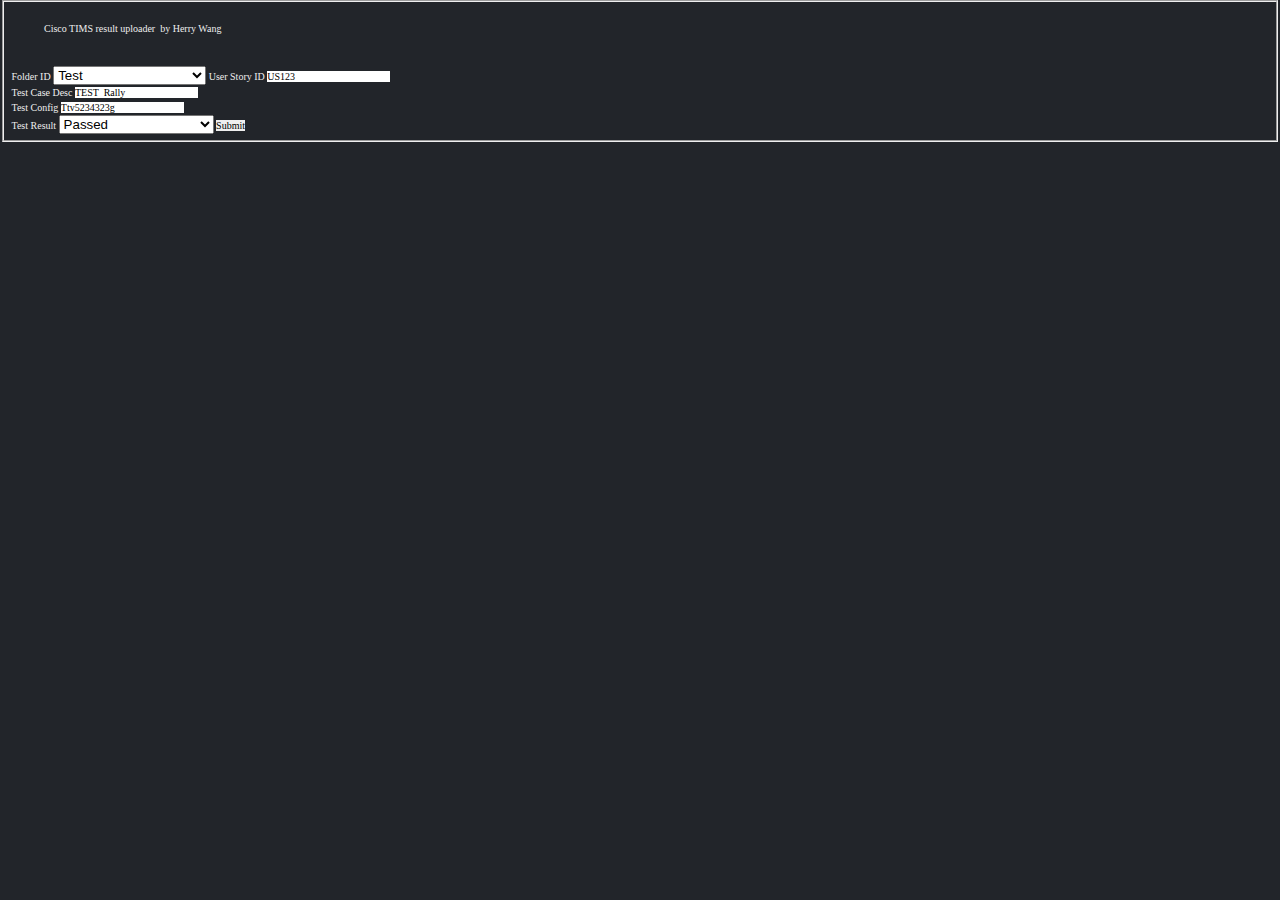
<file: node/cisco-tims/tims.html>
<html>
  <head>
    <link rel="stylesheet" href="style.css" type="text/css"/>
    <script src="jquery-1.7.1.js" type="text/javascript"></script>
    <title>TIMS Submit</title>
  </head>
  <body>
    <div id="appTims">
        <form action="tims" method="get">
          <fieldset> 
            <p>
             Cisco TIMS result uploader  by Herry Wang
            </p>
            <br />

            <label >Folder ID</label>
            <select name="folder_id">
               <option value="Ttv5033167f">Test</option>
               <option value="Ttv5192742f">IP vod Linear -Manual</option>
            </select>
            <label >User Story ID</label>
            <input id="userstory_id" class="text" type="text" name="userstory_id" value="US123"/><br />
            <label >Test Case Desc</label>
            <input id="testcase_desc" class="text" type="text" name="testcase_desc" value="TEST  Rally"/><br />
            <label >Test Config</label>
            <input id="test_config" class="text" type="text" name="test_config" value="Ttv5234323g"/><br />
            <label >Test Result</label>
            <select name="testresult">
               <option value="passed">Passed</option>
               <option value="pending">Pending</option>
               <option value="failed">Failed</option>
               <option value="blocked">Blocked</option>
               <option value="dropped">Dropped</option>
               <option value="passx">Passed with exception</option>
            </select>
            <input id="submit" class="button" type="submit" name="" value="Submit"/>

          </fieldset>
        </form>
  </body>
</html>
</file>
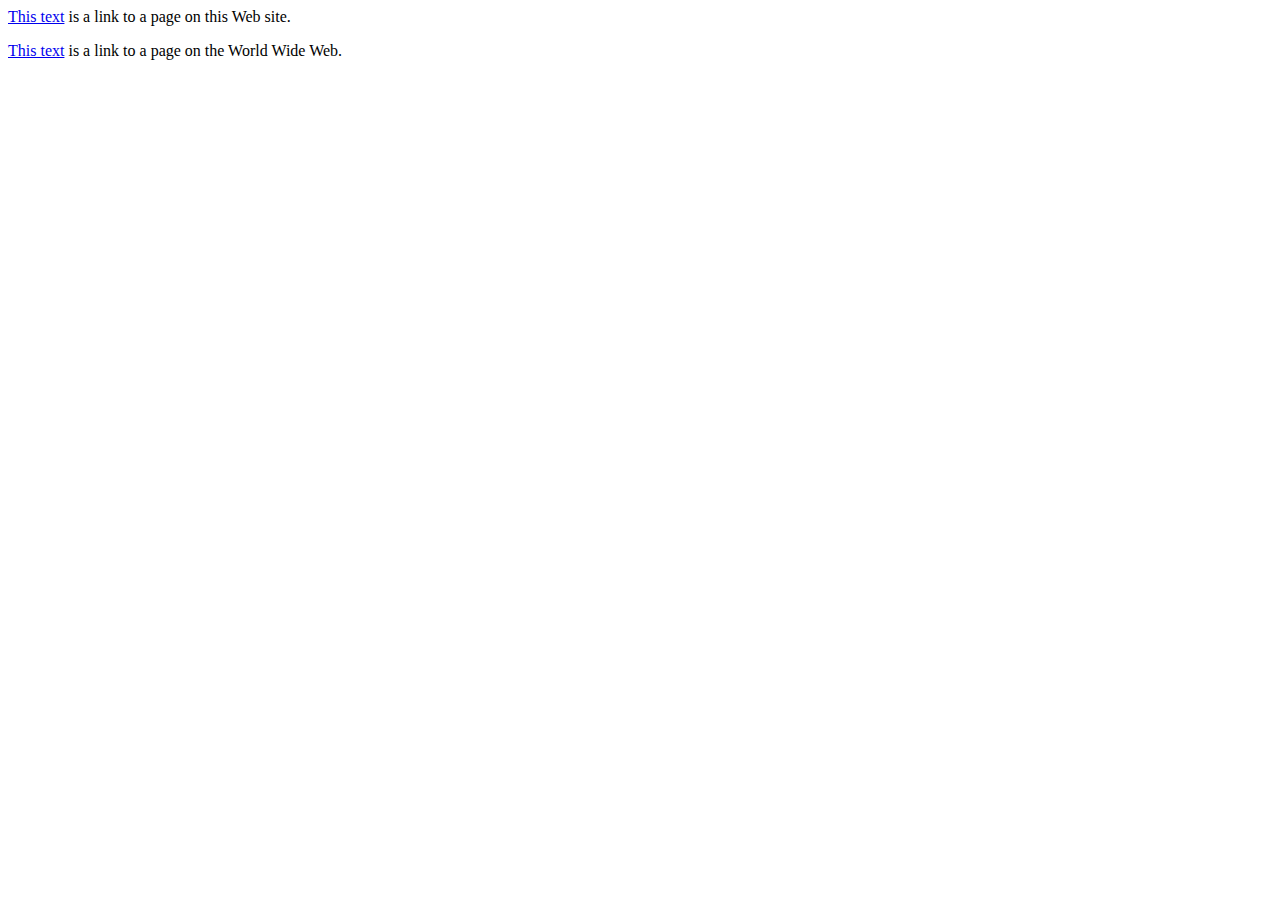
<file: perl/Beta2/test.html>
<html>
<body>

<p>
<a href="test2.htm">
This text</a> is a link to a page on 
this Web site.
</p>

<p>
<a href="http://12.0.0.25/abc.htm">
This text</a> is a link to a page on 
the World Wide Web.
</p>

</body>
</html>
</file>
<file: node/cisco-tims/style.css>
body {
  padding: 0;
  margin: 0;
}
body, #entry {
  background: #22252a;
  color: #eee;
}
body, table {
  font-family: DejaVu Sans Mono, fixed; 
  font-size: 14pt;
  line-height: 150%;
}
tr,td,table {
  padding: 0;
  margin: 0;
  outline-width: 0;
  border-width: 0;
}
table {
  border-collapse: collapse;
  border-spacing: 0
}


a { text-decoration: none; color: #888; }
a:hover { text-decoration: underline; color: #aaa; }

#loading, #connect {
  background: #22252a;
  position: fixed;
  top: 0;
  left: 0;
  width: 100%;
  height: 100%;
  padding: 1em;
}

#loading { z-index: 10000000; }
#connect { z-index: 10000001; }

#loading p, #connect fieldset  {
  font-family: DejaVu Sans Mono, fixed; 
  width: 30em;
  border: 0;
}

#toolbar {
  position: fixed;
  color: #fff;
  width: 100%; 
  bottom: 0;
  background: #733;
}

#entry {
  width: 100%;
  font-size: inherit;
  padding: 1em;
  margin: 0;
  border-width: 0;
  outline-width: 0;
  clear: both;
}

#log {
  display: block;
  /* enough padding to clear the toolbar.. is there a better way to do this? */
  padding-bottom: 5.1em; 
  background: inherit;
  overflow: hidden;
}

#output {
   white-space: pre-line;
}
/* not very important info */
.notice td, .join td, .part td, .message .date { color: #555; }
.error td { color: #933; }
.personal .nick, .notice .nick { color: #cd5; }

.message {
  margin: 0.1em 0;
}

.message td {
  vertical-align: top;
}

.nick { 
  font-weight: bold;
  padding: 0 1em 0 0.5em;
}

.nick a {
  color: inherit;
}

#toolbar ul {
  margin: 0;
  padding: 0;
  list-style: none;
}

#toolbar li {
  display: block; 
  float: left;
  margin: 0 2em 0 0;
}

#usersLink {
  color: inherit;
}

body, p, input {
   font-family: fixed;
   font-size: 10px;
   border: none;
}
p { white-space: pre; }
p, form, input { margin:0; padding:0; }
input:focus { outline: none; border: none; }
</file>
<file: node/cisco-tims/json-pre.css>
pre {outline: 1px solid #ccc; padding: 5px; margin: 5px; }
.string { color: green; }
.number { color: darkorange; }
.boolean { color: blue; }
.null { color: magenta; }
.key { color: red; }
</file>
